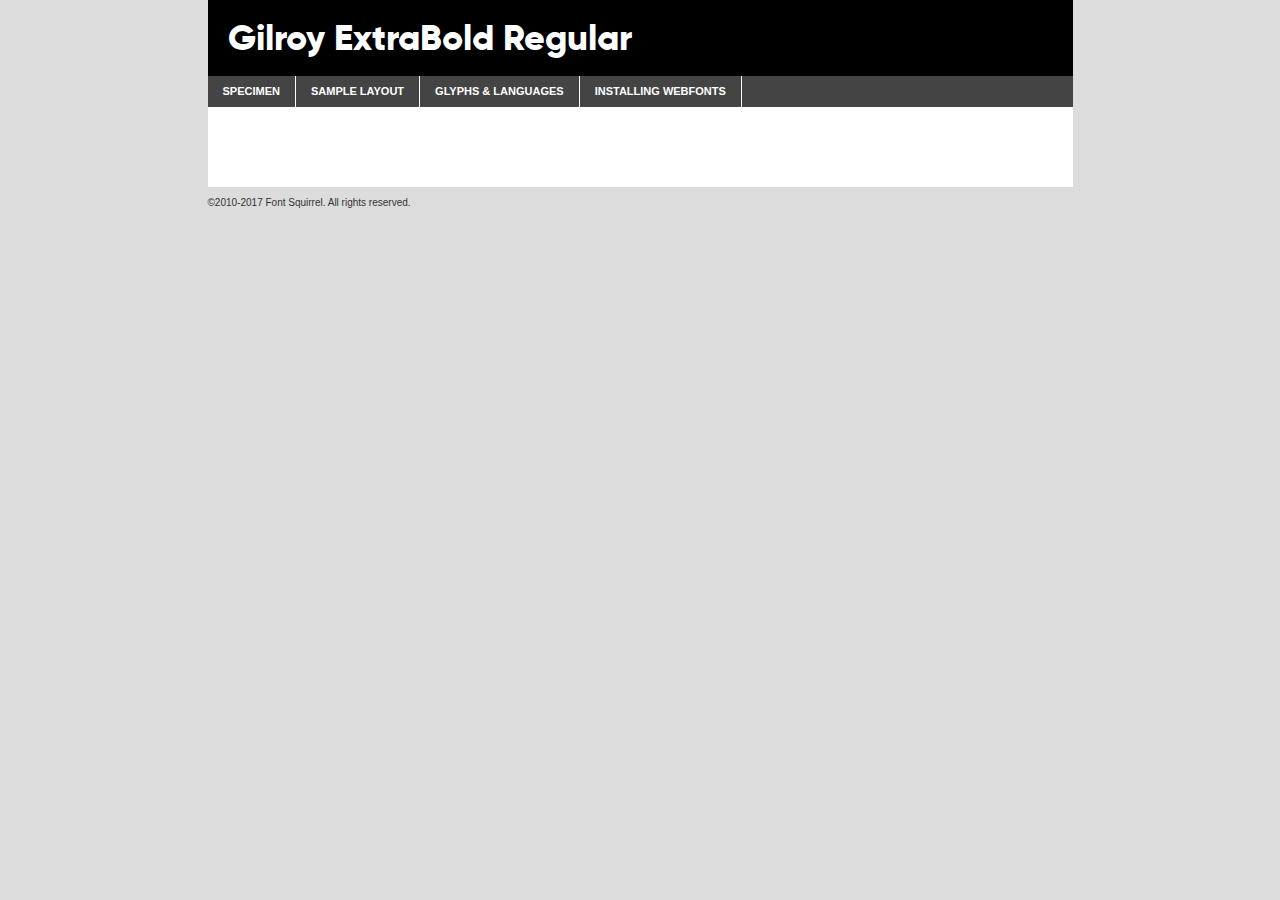
<file: ProyectoHtml/assets/fonts/gilroy-extrabold-demo.html>
<!DOCTYPE html PUBLIC "-//W3C//DTD XHTML 1.0 Transitional//EN"
	"http://www.w3.org/TR/xhtml1/DTD/xhtml1-transitional.dtd">

<html xmlns="http://www.w3.org/1999/xhtml" xml:lang="en" lang="en">
<head>
	<meta http-equiv="Content-Type" content="text/html; charset=utf-8" />
	<script src="http://ajax.googleapis.com/ajax/libs/jquery/1.7.2/jquery.min.js" type="text/javascript" charset="utf-8"></script>
	<script type="text/javascript">
	(function($){$.fn.easyTabs=function(option){var param=jQuery.extend({fadeSpeed:"fast",defaultContent:1,activeClass:'active'},option);$(this).each(function(){var thisId="#"+this.id;if(param.defaultContent==''){param.defaultContent=1;}
	if(typeof param.defaultContent=="number")
	{var defaultTab=$(thisId+" .tabs li:eq("+(param.defaultContent-1)+") a").attr('href').substr(1);}else{var defaultTab=param.defaultContent;}
	$(thisId+" .tabs li a").each(function(){var tabToHide=$(this).attr('href').substr(1);$("#"+tabToHide).addClass('easytabs-tab-content');});hideAll();changeContent(defaultTab);function hideAll(){$(thisId+" .easytabs-tab-content").hide();}
	function changeContent(tabId){hideAll();$(thisId+" .tabs li").removeClass(param.activeClass);$(thisId+" .tabs li a[href=#"+tabId+"]").closest('li').addClass(param.activeClass);if(param.fadeSpeed!="none")
	{$(thisId+" #"+tabId).fadeIn(param.fadeSpeed);}else{$(thisId+" #"+tabId).show();}}
	$(thisId+" .tabs li").click(function(){var tabId=$(this).find('a').attr('href').substr(1);changeContent(tabId);return false;});});}})(jQuery);
	</script>
	<link rel="stylesheet" href="specimen_files/specimen_stylesheet.css" type="text/css" charset="utf-8" />
	<link rel="stylesheet" href="stylesheet.css" type="text/css" charset="utf-8" />

	<style type="text/css">
					body{
				font-family: 'gilroyextrabold';
							}
		</style>

	<title>Gilroy ExtraBold Regular Specimen</title>
	
	
	<script type="text/javascript" charset="utf-8">
		$(document).ready(function() {
			$('#container').easyTabs({defaultContent:1});
		});
	</script>
</head>

<body>
<div id="container">
	<div id="header">
		Gilroy ExtraBold Regular	</div>
	<ul class="tabs">
		<li><a href="#specimen">Specimen</a></li>
		<li><a href="#layout">Sample Layout</a></li>
				<li><a href="#glyphs">Glyphs &amp; Languages</a></li>
		<li><a href="#installing">Installing Webfonts</a></li>
		
	</ul>
	
	<div id="main_content">

		
			<div id="specimen">
		
				<div class="section">
					<div class="grid12 firstcol">
						<div class="huge">AaBb</div>
					</div>
				</div>
		
				<div class="section">
					<div class="glyph_range">A&#x200B;B&#x200b;C&#x200b;D&#x200b;E&#x200b;F&#x200b;G&#x200b;H&#x200b;I&#x200b;J&#x200b;K&#x200b;L&#x200b;M&#x200b;N&#x200b;O&#x200b;P&#x200b;Q&#x200b;R&#x200b;S&#x200b;T&#x200b;U&#x200b;V&#x200b;W&#x200b;X&#x200b;Y&#x200b;Z&#x200b;a&#x200b;b&#x200b;c&#x200b;d&#x200b;e&#x200b;f&#x200b;g&#x200b;h&#x200b;i&#x200b;j&#x200b;k&#x200b;l&#x200b;m&#x200b;n&#x200b;o&#x200b;p&#x200b;q&#x200b;r&#x200b;s&#x200b;t&#x200b;u&#x200b;v&#x200b;w&#x200b;x&#x200b;y&#x200b;z&#x200b;1&#x200b;2&#x200b;3&#x200b;4&#x200b;5&#x200b;6&#x200b;7&#x200b;8&#x200b;9&#x200b;0&#x200b;&amp;&#x200b;.&#x200b;,&#x200b;?&#x200b;!&#x200b;&#64;&#x200b;(&#x200b;)&#x200b;#&#x200b;$&#x200b;%&#x200b;*&#x200b;+&#x200b;-&#x200b;=&#x200b;:&#x200b;;</div>
				</div>
				<div class="section">
					<div class="grid12 firstcol">
						<table class="sample_table">
							<tr><td>10</td><td class="size10">abcdefghijklmnopqrstuvwxyzABCDEFGHIJKLMNOPQRSTUVWXYZ0123456789abcdefghijklmnopqrstuvwxyzABCDEFGHIJKLMNOPQRSTUVWXYZ0123456789abcdefghijklmnopqrstuvwxyzABCDEFGHIJKLMNOPQRSTUVWXYZ</td></tr>
							<tr><td>11</td><td class="size11">abcdefghijklmnopqrstuvwxyzABCDEFGHIJKLMNOPQRSTUVWXYZ0123456789abcdefghijklmnopqrstuvwxyzABCDEFGHIJKLMNOPQRSTUVWXYZ0123456789abcdefghijklmnopqrstuvwxyzABCDEFGHIJKLMNOPQRSTUVWXYZ</td></tr>
							<tr><td>12</td><td class="size12">abcdefghijklmnopqrstuvwxyzABCDEFGHIJKLMNOPQRSTUVWXYZ0123456789abcdefghijklmnopqrstuvwxyzABCDEFGHIJKLMNOPQRSTUVWXYZ0123456789abcdefghijklmnopqrstuvwxyzABCDEFGHIJKLMNOPQRSTUVWXYZ</td></tr>
							<tr><td>13</td><td class="size13">abcdefghijklmnopqrstuvwxyzABCDEFGHIJKLMNOPQRSTUVWXYZ0123456789abcdefghijklmnopqrstuvwxyzABCDEFGHIJKLMNOPQRSTUVWXYZ0123456789abcdefghijklmnopqrstuvwxyzABCDEFGHIJKLMNOPQRSTUVWXYZ</td></tr>
							<tr><td>14</td><td class="size14">abcdefghijklmnopqrstuvwxyzABCDEFGHIJKLMNOPQRSTUVWXYZ0123456789abcdefghijklmnopqrstuvwxyzABCDEFGHIJKLMNOPQRSTUVWXYZ0123456789abcdefghijklmnopqrstuvwxyzABCDEFGHIJKLMNOPQRSTUVWXYZ</td></tr>
							<tr><td>16</td><td class="size16">abcdefghijklmnopqrstuvwxyzABCDEFGHIJKLMNOPQRSTUVWXYZ0123456789abcdefghijklmnopqrstuvwxyzABCDEFGHIJKLMNOPQRSTUVWXYZ</td></tr>
							<tr><td>18</td><td class="size18">abcdefghijklmnopqrstuvwxyzABCDEFGHIJKLMNOPQRSTUVWXYZ0123456789abcdefghijklmnopqrstuvwxyzABCDEFGHIJKLMNOPQRSTUVWXYZ</td></tr>
							<tr><td>20</td><td class="size20">abcdefghijklmnopqrstuvwxyzABCDEFGHIJKLMNOPQRSTUVWXYZ0123456789abcdefghijklmnopqrstuvwxyzABCDEFGHIJKLMNOPQRSTUVWXYZ</td></tr>
							<tr><td>24</td><td class="size24">abcdefghijklmnopqrstuvwxyzABCDEFGHIJKLMNOPQRSTUVWXYZ0123456789abcdefghijklmnopqrstuvwxyzABCDEFGHIJKLMNOPQRSTUVWXYZ</td></tr>
							<tr><td>30</td><td class="size30">abcdefghijklmnopqrstuvwxyzABCDEFGHIJKLMNOPQRSTUVWXYZ0123456789abcdefghijklmnopqrstuvwxyzABCDEFGHIJKLMNOPQRSTUVWXYZ</td></tr>
							<tr><td>36</td><td class="size36">abcdefghijklmnopqrstuvwxyzABCDEFGHIJKLMNOPQRSTUVWXYZ0123456789abcdefghijklmnopqrstuvwxyzABCDEFGHIJKLMNOPQRSTUVWXYZ</td></tr>
							<tr><td>48</td><td class="size48">abcdefghijklmnopqrstuvwxyzABCDEFGHIJKLMNOPQRSTUVWXYZ0123456789abcdefghijklmnopqrstuvwxyzABCDEFGHIJKLMNOPQRSTUVWXYZ</td></tr>
							<tr><td>60</td><td class="size60">abcdefghijklmnopqrstuvwxyzABCDEFGHIJKLMNOPQRSTUVWXYZ0123456789abcdefghijklmnopqrstuvwxyzABCDEFGHIJKLMNOPQRSTUVWXYZ</td></tr>
							<tr><td>72</td><td class="size72">abcdefghijklmnopqrstuvwxyzABCDEFGHIJKLMNOPQRSTUVWXYZ0123456789abcdefghijklmnopqrstuvwxyzABCDEFGHIJKLMNOPQRSTUVWXYZ</td></tr>
							<tr><td>90</td><td class="size90">abcdefghijklmnopqrstuvwxyzABCDEFGHIJKLMNOPQRSTUVWXYZ0123456789abcdefghijklmnopqrstuvwxyzABCDEFGHIJKLMNOPQRSTUVWXYZ</td></tr>
						</table>
				
					</div>
			
				</div>
		
		
		
								<div class="section" id="bodycomparison">


										<div id="xheight">
				<div class="fontbody">&#x25FC;&#x25FC;&#x25FC;&#x25FC;&#x25FC;&#x25FC;&#x25FC;&#x25FC;&#x25FC;&#x25FC;&#x25FC;&#x25FC;&#x25FC;&#x25FC;&#x25FC;&#x25FC;&#x25FC;&#x25FC;&#x25FC;&#x25FC;&#x25FC;&#x25FC;&#x25FC;&#x25FC;&#x25FC;&#x25FC;&#x25FC;&#x25FC;&#x25FC;&#x25FC;&#x25FC;&#x25FC;&#x25FC;&#x25FC;&#x25FC;&#x25FC;&#x25FC;&#x25FC;&#x25FC;&#x25FC;&#x25FC;&#x25FC;&#x25FC;&#x25FC;&#x25FC;&#x25FC;&#x25FC;&#x25FC;&#x25FC;&#x25FC;&#x25FC;&#x25FC;&#x25FC;&#x25FC;&#x25FC;&#x25FC;&#x25FC;&#x25FC;&#x25FC;&#x25FC;&#x25FC;&#x25FC;&#x25FC;&#x25FC;&#x25FC;&#x25FC;&#x25FC;&#x25FC;&#x25FC;&#x25FC;&#x25FC;&#x25FC;&#x25FC;&#x25FC;&#x25FC;&#x25FC;&#x25FC;&#x25FC;&#x25FC;&#x25FC;&#x25FC;&#x25FC;&#x25FC;&#x25FC;&#x25FC;&#x25FC;&#x25FC;&#x25FC;&#x25FC;&#x25FC;&#x25FC;&#x25FC;&#x25FC;&#x25FC;&#x25FC;&#x25FC;&#x25FC;&#x25FC;&#x25FC;body</div><div class="arialbody">body</div><div class="verdanabody">body</div><div class="georgiabody">body</div></div>
										<div class="fontbody" style="z-index:1">
											body<span>Gilroy ExtraBold Regular</span>
										</div>
										<div class="arialbody" style="z-index:1">
											body<span>Arial</span>
										</div>
										<div class="verdanabody" style="z-index:1">
											body<span>Verdana</span>
										</div>
										<div class="georgiabody" style="z-index:1">
											body<span>Georgia</span>
										</div>



								</div>
		
		
				<div class="section psample psample_row1" id="">
					
					<div class="grid2 firstcol">
						<p class="size10"><span>10.</span>Aenean lacinia bibendum nulla sed consectetur. Fusce dapibus, tellus ac cursus commodo, tortor mauris condimentum nibh, ut fermentum massa justo sit amet risus. Nullam id dolor id nibh ultricies vehicula ut id elit. Cum sociis natoque penatibus et magnis dis parturient montes, nascetur ridiculus mus. Nulla vitae elit libero, a pharetra augue.</p>
			
					</div>
					<div class="grid3">
						<p class="size11"><span>11.</span>Aenean lacinia bibendum nulla sed consectetur. Fusce dapibus, tellus ac cursus commodo, tortor mauris condimentum nibh, ut fermentum massa justo sit amet risus. Nullam id dolor id nibh ultricies vehicula ut id elit. Cum sociis natoque penatibus et magnis dis parturient montes, nascetur ridiculus mus. Nulla vitae elit libero, a pharetra augue.</p>
			
					</div>
					<div class="grid3">
						<p class="size12"><span>12.</span>Aenean lacinia bibendum nulla sed consectetur. Fusce dapibus, tellus ac cursus commodo, tortor mauris condimentum nibh, ut fermentum massa justo sit amet risus. Nullam id dolor id nibh ultricies vehicula ut id elit. Cum sociis natoque penatibus et magnis dis parturient montes, nascetur ridiculus mus. Nulla vitae elit libero, a pharetra augue.</p>
			
					</div>
					<div class="grid4">
						<p class="size13"><span>13.</span>Aenean lacinia bibendum nulla sed consectetur. Fusce dapibus, tellus ac cursus commodo, tortor mauris condimentum nibh, ut fermentum massa justo sit amet risus. Nullam id dolor id nibh ultricies vehicula ut id elit. Cum sociis natoque penatibus et magnis dis parturient montes, nascetur ridiculus mus. Nulla vitae elit libero, a pharetra augue.</p>
			
					</div>
					<div class="white_blend"></div>
					
				</div>
				<div class="section psample psample_row2" id="">
					<div class="grid3 firstcol">
						<p class="size14"><span>14.</span>Aenean lacinia bibendum nulla sed consectetur. Fusce dapibus, tellus ac cursus commodo, tortor mauris condimentum nibh, ut fermentum massa justo sit amet risus. Nullam id dolor id nibh ultricies vehicula ut id elit. Cum sociis natoque penatibus et magnis dis parturient montes, nascetur ridiculus mus. Nulla vitae elit libero, a pharetra augue.</p>
			
					</div>
					<div class="grid4">
						<p class="size16"><span>16.</span>Aenean lacinia bibendum nulla sed consectetur. Fusce dapibus, tellus ac cursus commodo, tortor mauris condimentum nibh, ut fermentum massa justo sit amet risus. Nullam id dolor id nibh ultricies vehicula ut id elit. Cum sociis natoque penatibus et magnis dis parturient montes, nascetur ridiculus mus. Nulla vitae elit libero, a pharetra augue.</p>
			
					</div>
					<div class="grid5">
						<p class="size18"><span>18.</span>Aenean lacinia bibendum nulla sed consectetur. Fusce dapibus, tellus ac cursus commodo, tortor mauris condimentum nibh, ut fermentum massa justo sit amet risus. Nullam id dolor id nibh ultricies vehicula ut id elit. Cum sociis natoque penatibus et magnis dis parturient montes, nascetur ridiculus mus. Nulla vitae elit libero, a pharetra augue.</p>
			
					</div>

					<div class="white_blend"></div>

				</div>
				
				<div class="section psample psample_row3" id="">
					<div class="grid5 firstcol">
						<p class="size20"><span>20.</span>Aenean lacinia bibendum nulla sed consectetur. Fusce dapibus, tellus ac cursus commodo, tortor mauris condimentum nibh, ut fermentum massa justo sit amet risus. Nullam id dolor id nibh ultricies vehicula ut id elit. Cum sociis natoque penatibus et magnis dis parturient montes, nascetur ridiculus mus. Nulla vitae elit libero, a pharetra augue.</p>
					</div>
					<div class="grid7">
						<p class="size24"><span>24.</span>Aenean lacinia bibendum nulla sed consectetur. Fusce dapibus, tellus ac cursus commodo, tortor mauris condimentum nibh, ut fermentum massa justo sit amet risus. Nullam id dolor id nibh ultricies vehicula ut id elit. Cum sociis natoque penatibus et magnis dis parturient montes, nascetur ridiculus mus. Nulla vitae elit libero, a pharetra augue.</p>
					</div>
					
					<div class="white_blend"></div>
					
				</div>
				
				<div class="section psample psample_row4" id="">
					<div class="grid12 firstcol">
						<p class="size30"><span>30.</span>Aenean lacinia bibendum nulla sed consectetur. Fusce dapibus, tellus ac cursus commodo, tortor mauris condimentum nibh, ut fermentum massa justo sit amet risus. Nullam id dolor id nibh ultricies vehicula ut id elit. Cum sociis natoque penatibus et magnis dis parturient montes, nascetur ridiculus mus. Nulla vitae elit libero, a pharetra augue.</p>
					</div>
					<div class="white_blend"></div>
					
				</div>
				
				
				
				<div class="section psample psample_row1 fullreverse">
					<div class="grid2 firstcol">
						<p class="size10"><span>10.</span>Aenean lacinia bibendum nulla sed consectetur. Fusce dapibus, tellus ac cursus commodo, tortor mauris condimentum nibh, ut fermentum massa justo sit amet risus. Nullam id dolor id nibh ultricies vehicula ut id elit. Cum sociis natoque penatibus et magnis dis parturient montes, nascetur ridiculus mus. Nulla vitae elit libero, a pharetra augue.</p>
			
					</div>
					<div class="grid3">
						<p class="size11"><span>11.</span>Aenean lacinia bibendum nulla sed consectetur. Fusce dapibus, tellus ac cursus commodo, tortor mauris condimentum nibh, ut fermentum massa justo sit amet risus. Nullam id dolor id nibh ultricies vehicula ut id elit. Cum sociis natoque penatibus et magnis dis parturient montes, nascetur ridiculus mus. Nulla vitae elit libero, a pharetra augue.</p>
			
					</div>
					<div class="grid3">
						<p class="size12"><span>12.</span>Aenean lacinia bibendum nulla sed consectetur. Fusce dapibus, tellus ac cursus commodo, tortor mauris condimentum nibh, ut fermentum massa justo sit amet risus. Nullam id dolor id nibh ultricies vehicula ut id elit. Cum sociis natoque penatibus et magnis dis parturient montes, nascetur ridiculus mus. Nulla vitae elit libero, a pharetra augue.</p>
			
					</div>
					<div class="grid4">
						<p class="size13"><span>13.</span>Aenean lacinia bibendum nulla sed consectetur. Fusce dapibus, tellus ac cursus commodo, tortor mauris condimentum nibh, ut fermentum massa justo sit amet risus. Nullam id dolor id nibh ultricies vehicula ut id elit. Cum sociis natoque penatibus et magnis dis parturient montes, nascetur ridiculus mus. Nulla vitae elit libero, a pharetra augue.</p>
			
					</div>
					<div class="black_blend"></div>
					
				</div>
				
				<div class="section psample psample_row2 fullreverse">
					<div class="grid3 firstcol">
						<p class="size14"><span>14.</span>Aenean lacinia bibendum nulla sed consectetur. Fusce dapibus, tellus ac cursus commodo, tortor mauris condimentum nibh, ut fermentum massa justo sit amet risus. Nullam id dolor id nibh ultricies vehicula ut id elit. Cum sociis natoque penatibus et magnis dis parturient montes, nascetur ridiculus mus. Nulla vitae elit libero, a pharetra augue.</p>
			
					</div>
					<div class="grid4">
						<p class="size16"><span>16.</span>Aenean lacinia bibendum nulla sed consectetur. Fusce dapibus, tellus ac cursus commodo, tortor mauris condimentum nibh, ut fermentum massa justo sit amet risus. Nullam id dolor id nibh ultricies vehicula ut id elit. Cum sociis natoque penatibus et magnis dis parturient montes, nascetur ridiculus mus. Nulla vitae elit libero, a pharetra augue.</p>
			
					</div>
					<div class="grid5">
						<p class="size18"><span>18.</span>Aenean lacinia bibendum nulla sed consectetur. Fusce dapibus, tellus ac cursus commodo, tortor mauris condimentum nibh, ut fermentum massa justo sit amet risus. Nullam id dolor id nibh ultricies vehicula ut id elit. Cum sociis natoque penatibus et magnis dis parturient montes, nascetur ridiculus mus. Nulla vitae elit libero, a pharetra augue.</p>
			
					</div>
					<div class="black_blend"></div>

				</div>
				
				<div class="section psample fullreverse psample_row3" id="">
					<div class="grid5 firstcol">
						<p class="size20"><span>20.</span>Aenean lacinia bibendum nulla sed consectetur. Fusce dapibus, tellus ac cursus commodo, tortor mauris condimentum nibh, ut fermentum massa justo sit amet risus. Nullam id dolor id nibh ultricies vehicula ut id elit. Cum sociis natoque penatibus et magnis dis parturient montes, nascetur ridiculus mus. Nulla vitae elit libero, a pharetra augue.</p>
					</div>
					<div class="grid7">
						<p class="size24"><span>24.</span>Aenean lacinia bibendum nulla sed consectetur. Fusce dapibus, tellus ac cursus commodo, tortor mauris condimentum nibh, ut fermentum massa justo sit amet risus. Nullam id dolor id nibh ultricies vehicula ut id elit. Cum sociis natoque penatibus et magnis dis parturient montes, nascetur ridiculus mus. Nulla vitae elit libero, a pharetra augue.</p>
					</div>
					
					<div class="black_blend"></div>
					
				</div>
				
				<div class="section psample fullreverse psample_row4" id="" style="border-bottom: 20px #000 solid;">
					<div class="grid12 firstcol">
						<p class="size30"><span>30.</span>Aenean lacinia bibendum nulla sed consectetur. Fusce dapibus, tellus ac cursus commodo, tortor mauris condimentum nibh, ut fermentum massa justo sit amet risus. Nullam id dolor id nibh ultricies vehicula ut id elit. Cum sociis natoque penatibus et magnis dis parturient montes, nascetur ridiculus mus. Nulla vitae elit libero, a pharetra augue.</p>
					</div>
					<div class="black_blend"></div>
					
				</div>
				
				
				
				
			</div>
			
			<div id="layout">
				
				<div class="section">
					
					<div class="grid12 firstcol">
						<h1>Lorem Ipsum Dolor</h1>
						<h2>Etiam porta sem malesuada magna mollis euismod</h2>
						
						<p class="byline">By <a href="#link">Aenean Lacinia</a></p>
					</div>
				</div>
				<div class="section">
					<div class="grid8 firstcol">
						<p class="large">Donec sed odio dui. Morbi leo risus, porta ac consectetur ac, vestibulum at eros. Fusce dapibus, tellus ac cursus commodo, tortor mauris condimentum nibh, ut fermentum massa justo sit amet risus. </p>

						
						<h3>Pellentesque ornare sem</h3>

						<p>Maecenas sed diam eget risus varius blandit sit amet non magna. Maecenas faucibus mollis interdum. Donec ullamcorper nulla non metus auctor fringilla. Nullam id dolor id nibh ultricies vehicula ut id elit. Nullam id dolor id nibh ultricies vehicula ut id elit. </p>

						<p>Aenean eu leo quam. Pellentesque ornare sem lacinia quam venenatis vestibulum. Lorem ipsum dolor sit amet, consectetur adipiscing elit. Cum sociis natoque penatibus et magnis dis parturient montes, nascetur ridiculus mus. </p>

						<p>Nulla vitae elit libero, a pharetra augue. Praesent commodo cursus magna, vel scelerisque nisl consectetur et. Aenean lacinia bibendum nulla sed consectetur. </p>

						<p>Nullam quis risus eget urna mollis ornare vel eu leo. Nullam quis risus eget urna mollis ornare vel eu leo. Maecenas sed diam eget risus varius blandit sit amet non magna. Donec ullamcorper nulla non metus auctor fringilla. </p>

						<h3>Cras mattis consectetur</h3>

						<p>Aenean eu leo quam. Pellentesque ornare sem lacinia quam venenatis vestibulum. Aenean lacinia bibendum nulla sed consectetur. Integer posuere erat a ante venenatis dapibus posuere velit aliquet. Cras mattis consectetur purus sit amet fermentum. </p>

						<p>Nullam id dolor id nibh ultricies vehicula ut id elit. Nullam quis risus eget urna mollis ornare vel eu leo. Cras mattis consectetur purus sit amet fermentum.</p>
					</div>
					
					<div class="grid4 sidebar">
						
						<div class="box reverse">
							<p class="last">Nullam quis risus eget urna mollis ornare vel eu leo. Donec ullamcorper nulla non metus auctor fringilla. Cras mattis consectetur purus sit amet fermentum. Sed posuere consectetur est at lobortis. Lorem ipsum dolor sit amet, consectetur adipiscing elit. </p>
						</div>
						
						<p class="caption">Maecenas sed diam eget risus varius.</p>

						<p>Vestibulum id ligula porta felis euismod semper. Integer posuere erat a ante venenatis dapibus posuere velit aliquet. Vestibulum id ligula porta felis euismod semper. Sed posuere consectetur est at lobortis. Maecenas sed diam eget risus varius blandit sit amet non magna. Fusce dapibus, tellus ac cursus commodo, tortor mauris condimentum nibh, ut fermentum massa justo sit amet risus. </p>

					

						<p>Duis mollis, est non commodo luctus, nisi erat porttitor ligula, eget lacinia odio sem nec elit. Aenean lacinia bibendum nulla sed consectetur. Vivamus sagittis lacus vel augue laoreet rutrum faucibus dolor auctor. Aenean lacinia bibendum nulla sed consectetur. Nullam quis risus eget urna mollis ornare vel eu leo. </p>

						<p>Praesent commodo cursus magna, vel scelerisque nisl consectetur et. Donec ullamcorper nulla non metus auctor fringilla. Maecenas faucibus mollis interdum. Fusce dapibus, tellus ac cursus commodo, tortor mauris condimentum nibh, ut fermentum massa justo sit amet risus. </p>

					</div>
				</div>
				
			</div>


			



		<div id="glyphs">
			<div class="section">
				<div class="grid12 firstcol">
			
				<h1>Language Support</h1>
				<p>The subset of Gilroy ExtraBold Regular in this kit supports the following languages:<br />
			
					Albanian, Basque, Breton, Chamorro, Danish, Dutch, English, Faroese, Finnish, French, Frisian, Galician, German, Icelandic, Italian, Malagasy, Norwegian, Portuguese, Spanish, Alsatian, Aragonese, Arapaho, Arrernte, Asturian, Aymara, Bislama, Cebuano, Corsican, Fijian, French_creole, Genoese, Gilbertese, Greenlandic, Haitian_creole, Hiligaynon, Hmong, Hopi, Ibanag, Iloko_ilokano, Indonesian, Interglossa_glosa, Interlingua, Irish_gaelic, Jerriais, Lojban, Lombard, Luxembourgeois, Manx, Mohawk, Norfolk_pitcairnese, Occitan, Oromo, Pangasinan, Papiamento, Piedmontese, Potawatomi, Rhaeto-romance, Romansh, Rotokas, Sami_lule, Samoan, Sardinian, Scots_gaelic, Seychelles_creole, Shona, Sicilian, Somali, Southern_ndebele, Swahili, Swati_swazi, Tagalog_filipino_pilipino, Tetum, Tok_pisin, Uyghur_latinized, Volapuk, Walloon, Warlpiri, Xhosa, Yapese, Zulu, Latinbasic, Ubasic, Demo				</p>
				<h1>Glyph Chart</h1>
				<p>The subset of Gilroy ExtraBold Regular in this kit includes all the glyphs listed below. Unicode entities are included above each glyph to help you insert individual characters into your layout.</p>
				<div id="glyph_chart">
			
																				 <div><p>&amp;#32;</p>&#32;</div>
																				 <div><p>&amp;#33;</p>&#33;</div>
																				 <div><p>&amp;#34;</p>&#34;</div>
																				 <div><p>&amp;#35;</p>&#35;</div>
																				 <div><p>&amp;#36;</p>&#36;</div>
																				 <div><p>&amp;#37;</p>&#37;</div>
																				 <div><p>&amp;#38;</p>&#38;</div>
																				 <div><p>&amp;#39;</p>&#39;</div>
																				 <div><p>&amp;#40;</p>&#40;</div>
																				 <div><p>&amp;#41;</p>&#41;</div>
																				 <div><p>&amp;#42;</p>&#42;</div>
																				 <div><p>&amp;#43;</p>&#43;</div>
																				 <div><p>&amp;#44;</p>&#44;</div>
																				 <div><p>&amp;#45;</p>&#45;</div>
																				 <div><p>&amp;#46;</p>&#46;</div>
																				 <div><p>&amp;#47;</p>&#47;</div>
																				 <div><p>&amp;#48;</p>&#48;</div>
																				 <div><p>&amp;#49;</p>&#49;</div>
																				 <div><p>&amp;#50;</p>&#50;</div>
																				 <div><p>&amp;#51;</p>&#51;</div>
																				 <div><p>&amp;#52;</p>&#52;</div>
																				 <div><p>&amp;#53;</p>&#53;</div>
																				 <div><p>&amp;#54;</p>&#54;</div>
																				 <div><p>&amp;#55;</p>&#55;</div>
																				 <div><p>&amp;#56;</p>&#56;</div>
																				 <div><p>&amp;#57;</p>&#57;</div>
																				 <div><p>&amp;#58;</p>&#58;</div>
																				 <div><p>&amp;#59;</p>&#59;</div>
																				 <div><p>&amp;#60;</p>&#60;</div>
																				 <div><p>&amp;#61;</p>&#61;</div>
																				 <div><p>&amp;#62;</p>&#62;</div>
																				 <div><p>&amp;#63;</p>&#63;</div>
																				 <div><p>&amp;#64;</p>&#64;</div>
																				 <div><p>&amp;#65;</p>&#65;</div>
																				 <div><p>&amp;#66;</p>&#66;</div>
																				 <div><p>&amp;#67;</p>&#67;</div>
																				 <div><p>&amp;#68;</p>&#68;</div>
																				 <div><p>&amp;#69;</p>&#69;</div>
																				 <div><p>&amp;#70;</p>&#70;</div>
																				 <div><p>&amp;#71;</p>&#71;</div>
																				 <div><p>&amp;#72;</p>&#72;</div>
																				 <div><p>&amp;#73;</p>&#73;</div>
																				 <div><p>&amp;#74;</p>&#74;</div>
																				 <div><p>&amp;#75;</p>&#75;</div>
																				 <div><p>&amp;#76;</p>&#76;</div>
																				 <div><p>&amp;#77;</p>&#77;</div>
																				 <div><p>&amp;#78;</p>&#78;</div>
																				 <div><p>&amp;#79;</p>&#79;</div>
																				 <div><p>&amp;#80;</p>&#80;</div>
																				 <div><p>&amp;#81;</p>&#81;</div>
																				 <div><p>&amp;#82;</p>&#82;</div>
																				 <div><p>&amp;#83;</p>&#83;</div>
																				 <div><p>&amp;#84;</p>&#84;</div>
																				 <div><p>&amp;#85;</p>&#85;</div>
																				 <div><p>&amp;#86;</p>&#86;</div>
																				 <div><p>&amp;#87;</p>&#87;</div>
																				 <div><p>&amp;#88;</p>&#88;</div>
																				 <div><p>&amp;#89;</p>&#89;</div>
																				 <div><p>&amp;#90;</p>&#90;</div>
																				 <div><p>&amp;#91;</p>&#91;</div>
																				 <div><p>&amp;#92;</p>&#92;</div>
																				 <div><p>&amp;#93;</p>&#93;</div>
																				 <div><p>&amp;#94;</p>&#94;</div>
																				 <div><p>&amp;#95;</p>&#95;</div>
																				 <div><p>&amp;#96;</p>&#96;</div>
																				 <div><p>&amp;#97;</p>&#97;</div>
																				 <div><p>&amp;#98;</p>&#98;</div>
																				 <div><p>&amp;#99;</p>&#99;</div>
																				 <div><p>&amp;#100;</p>&#100;</div>
																				 <div><p>&amp;#101;</p>&#101;</div>
																				 <div><p>&amp;#102;</p>&#102;</div>
																				 <div><p>&amp;#103;</p>&#103;</div>
																				 <div><p>&amp;#104;</p>&#104;</div>
																				 <div><p>&amp;#105;</p>&#105;</div>
																				 <div><p>&amp;#106;</p>&#106;</div>
																				 <div><p>&amp;#107;</p>&#107;</div>
																				 <div><p>&amp;#108;</p>&#108;</div>
																				 <div><p>&amp;#109;</p>&#109;</div>
																				 <div><p>&amp;#110;</p>&#110;</div>
																				 <div><p>&amp;#111;</p>&#111;</div>
																				 <div><p>&amp;#112;</p>&#112;</div>
																				 <div><p>&amp;#113;</p>&#113;</div>
																				 <div><p>&amp;#114;</p>&#114;</div>
																				 <div><p>&amp;#115;</p>&#115;</div>
																				 <div><p>&amp;#116;</p>&#116;</div>
																				 <div><p>&amp;#117;</p>&#117;</div>
																				 <div><p>&amp;#118;</p>&#118;</div>
																				 <div><p>&amp;#119;</p>&#119;</div>
																				 <div><p>&amp;#120;</p>&#120;</div>
																				 <div><p>&amp;#121;</p>&#121;</div>
																				 <div><p>&amp;#122;</p>&#122;</div>
																				 <div><p>&amp;#123;</p>&#123;</div>
																				 <div><p>&amp;#124;</p>&#124;</div>
																				 <div><p>&amp;#125;</p>&#125;</div>
																				 <div><p>&amp;#126;</p>&#126;</div>
																				 <div><p>&amp;#160;</p>&#160;</div>
																				 <div><p>&amp;#161;</p>&#161;</div>
																				 <div><p>&amp;#162;</p>&#162;</div>
																				 <div><p>&amp;#163;</p>&#163;</div>
																				 <div><p>&amp;#164;</p>&#164;</div>
																				 <div><p>&amp;#165;</p>&#165;</div>
																				 <div><p>&amp;#166;</p>&#166;</div>
																				 <div><p>&amp;#167;</p>&#167;</div>
																				 <div><p>&amp;#168;</p>&#168;</div>
																				 <div><p>&amp;#169;</p>&#169;</div>
																				 <div><p>&amp;#171;</p>&#171;</div>
																				 <div><p>&amp;#172;</p>&#172;</div>
																				 <div><p>&amp;#173;</p>&#173;</div>
																				 <div><p>&amp;#174;</p>&#174;</div>
																				 <div><p>&amp;#175;</p>&#175;</div>
																				 <div><p>&amp;#176;</p>&#176;</div>
																				 <div><p>&amp;#177;</p>&#177;</div>
																				 <div><p>&amp;#180;</p>&#180;</div>
																				 <div><p>&amp;#181;</p>&#181;</div>
																				 <div><p>&amp;#182;</p>&#182;</div>
																				 <div><p>&amp;#183;</p>&#183;</div>
																				 <div><p>&amp;#184;</p>&#184;</div>
																				 <div><p>&amp;#187;</p>&#187;</div>
																				 <div><p>&amp;#188;</p>&#188;</div>
																				 <div><p>&amp;#189;</p>&#189;</div>
																				 <div><p>&amp;#190;</p>&#190;</div>
																				 <div><p>&amp;#191;</p>&#191;</div>
																				 <div><p>&amp;#192;</p>&#192;</div>
																				 <div><p>&amp;#193;</p>&#193;</div>
																				 <div><p>&amp;#194;</p>&#194;</div>
																				 <div><p>&amp;#195;</p>&#195;</div>
																				 <div><p>&amp;#196;</p>&#196;</div>
																				 <div><p>&amp;#197;</p>&#197;</div>
																				 <div><p>&amp;#198;</p>&#198;</div>
																				 <div><p>&amp;#199;</p>&#199;</div>
																				 <div><p>&amp;#200;</p>&#200;</div>
																				 <div><p>&amp;#201;</p>&#201;</div>
																				 <div><p>&amp;#202;</p>&#202;</div>
																				 <div><p>&amp;#203;</p>&#203;</div>
																				 <div><p>&amp;#204;</p>&#204;</div>
																				 <div><p>&amp;#205;</p>&#205;</div>
																				 <div><p>&amp;#206;</p>&#206;</div>
																				 <div><p>&amp;#207;</p>&#207;</div>
																				 <div><p>&amp;#208;</p>&#208;</div>
																				 <div><p>&amp;#209;</p>&#209;</div>
																				 <div><p>&amp;#210;</p>&#210;</div>
																				 <div><p>&amp;#211;</p>&#211;</div>
																				 <div><p>&amp;#212;</p>&#212;</div>
																				 <div><p>&amp;#213;</p>&#213;</div>
																				 <div><p>&amp;#214;</p>&#214;</div>
																				 <div><p>&amp;#215;</p>&#215;</div>
																				 <div><p>&amp;#216;</p>&#216;</div>
																				 <div><p>&amp;#217;</p>&#217;</div>
																				 <div><p>&amp;#218;</p>&#218;</div>
																				 <div><p>&amp;#219;</p>&#219;</div>
																				 <div><p>&amp;#220;</p>&#220;</div>
																				 <div><p>&amp;#221;</p>&#221;</div>
																				 <div><p>&amp;#222;</p>&#222;</div>
																				 <div><p>&amp;#223;</p>&#223;</div>
																				 <div><p>&amp;#224;</p>&#224;</div>
																				 <div><p>&amp;#225;</p>&#225;</div>
																				 <div><p>&amp;#226;</p>&#226;</div>
																				 <div><p>&amp;#227;</p>&#227;</div>
																				 <div><p>&amp;#228;</p>&#228;</div>
																				 <div><p>&amp;#229;</p>&#229;</div>
																				 <div><p>&amp;#230;</p>&#230;</div>
																				 <div><p>&amp;#231;</p>&#231;</div>
																				 <div><p>&amp;#232;</p>&#232;</div>
																				 <div><p>&amp;#233;</p>&#233;</div>
																				 <div><p>&amp;#234;</p>&#234;</div>
																				 <div><p>&amp;#235;</p>&#235;</div>
																				 <div><p>&amp;#236;</p>&#236;</div>
																				 <div><p>&amp;#237;</p>&#237;</div>
																				 <div><p>&amp;#238;</p>&#238;</div>
																				 <div><p>&amp;#239;</p>&#239;</div>
																				 <div><p>&amp;#240;</p>&#240;</div>
																				 <div><p>&amp;#241;</p>&#241;</div>
																				 <div><p>&amp;#242;</p>&#242;</div>
																				 <div><p>&amp;#243;</p>&#243;</div>
																				 <div><p>&amp;#244;</p>&#244;</div>
																				 <div><p>&amp;#245;</p>&#245;</div>
																				 <div><p>&amp;#246;</p>&#246;</div>
																				 <div><p>&amp;#247;</p>&#247;</div>
																				 <div><p>&amp;#248;</p>&#248;</div>
																				 <div><p>&amp;#249;</p>&#249;</div>
																				 <div><p>&amp;#250;</p>&#250;</div>
																				 <div><p>&amp;#251;</p>&#251;</div>
																				 <div><p>&amp;#252;</p>&#252;</div>
																				 <div><p>&amp;#253;</p>&#253;</div>
																				 <div><p>&amp;#254;</p>&#254;</div>
																				 <div><p>&amp;#255;</p>&#255;</div>
																				 <div><p>&amp;#338;</p>&#338;</div>
																				 <div><p>&amp;#339;</p>&#339;</div>
																				 <div><p>&amp;#376;</p>&#376;</div>
																				 <div><p>&amp;#710;</p>&#710;</div>
																				 <div><p>&amp;#732;</p>&#732;</div>
																				 <div><p>&amp;#8192;</p>&#8192;</div>
																				 <div><p>&amp;#8193;</p>&#8193;</div>
																				 <div><p>&amp;#8194;</p>&#8194;</div>
																				 <div><p>&amp;#8195;</p>&#8195;</div>
																				 <div><p>&amp;#8196;</p>&#8196;</div>
																				 <div><p>&amp;#8197;</p>&#8197;</div>
																				 <div><p>&amp;#8198;</p>&#8198;</div>
																				 <div><p>&amp;#8199;</p>&#8199;</div>
																				 <div><p>&amp;#8200;</p>&#8200;</div>
																				 <div><p>&amp;#8201;</p>&#8201;</div>
																				 <div><p>&amp;#8202;</p>&#8202;</div>
																				 <div><p>&amp;#8208;</p>&#8208;</div>
																				 <div><p>&amp;#8209;</p>&#8209;</div>
																				 <div><p>&amp;#8210;</p>&#8210;</div>
																				 <div><p>&amp;#8211;</p>&#8211;</div>
																				 <div><p>&amp;#8212;</p>&#8212;</div>
																				 <div><p>&amp;#8216;</p>&#8216;</div>
																				 <div><p>&amp;#8217;</p>&#8217;</div>
																				 <div><p>&amp;#8218;</p>&#8218;</div>
																				 <div><p>&amp;#8220;</p>&#8220;</div>
																				 <div><p>&amp;#8221;</p>&#8221;</div>
																				 <div><p>&amp;#8222;</p>&#8222;</div>
																				 <div><p>&amp;#8226;</p>&#8226;</div>
																				 <div><p>&amp;#8230;</p>&#8230;</div>
																				 <div><p>&amp;#8239;</p>&#8239;</div>
																				 <div><p>&amp;#8249;</p>&#8249;</div>
																				 <div><p>&amp;#8250;</p>&#8250;</div>
																				 <div><p>&amp;#8287;</p>&#8287;</div>
																				 <div><p>&amp;#8364;</p>&#8364;</div>
																				 <div><p>&amp;#8482;</p>&#8482;</div>
																				 <div><p>&amp;#9724;</p>&#9724;</div>
																				 <div><p>&amp;#64257;</p>&#64257;</div>
																				 <div><p>&amp;#64258;</p>&#64258;</div>
																				 <div><p>&amp;#64259;</p>&#64259;</div>
																				 <div><p>&amp;#64260;</p>&#64260;</div>
																																																</div>	
				</div>
		
		
			</div>
		</div>
		
		
		<div id="specs">
			
		</div>
	
		<div id="installing">
			<div class="section">
				<div class="grid7 firstcol">
					<h1>Installing Webfonts</h1>
					
					<p>Webfonts are supported by all major browser platforms but not all in the same way. There are currently four different font formats that must be included in order to target all browsers. This includes TTF, WOFF, EOT and SVG.</p>
					
					<h2>1. Upload your webfonts</h2>
					<p>You must upload your webfont kit to your website. They should be in or near the same directory as your CSS files.</p>
					
					<h2>2. Include the webfont stylesheet</h2>
					<p>A special CSS @font-face declaration helps the various browsers select the appropriate font it needs without causing you a bunch of headaches. Learn more about this syntax by reading the <a href="https://www.fontspring.com/blog/further-hardening-of-the-bulletproof-syntax">Fontspring blog post</a> about it. The code for it is as follows:</p>


<code>
@font-face{ 
	font-family: 'MyWebFont';
	src: url('WebFont.eot');
	src: url('WebFont.eot?#iefix') format('embedded-opentype'),
	     url('WebFont.woff') format('woff'),
	     url('WebFont.ttf') format('truetype'),
	     url('WebFont.svg#webfont') format('svg');
}
</code>

	<p>We've already gone ahead and generated the code for you. All you have to do is link to the stylesheet in your HTML, like this:</p>
	<code>&lt;link rel=&quot;stylesheet&quot; href=&quot;stylesheet.css&quot; type=&quot;text/css&quot; charset=&quot;utf-8&quot; /&gt;</code>

					<h2>3. Modify your own stylesheet</h2>
					<p>To take advantage of your new fonts, you must tell your stylesheet to use them. Look at the original @font-face declaration above and find the property called "font-family." The name linked there will be what you use to reference the font. Prepend that webfont name to the font stack in the "font-family" property, inside the selector you want to change. For example:</p>
<code>p { font-family: 'WebFont', Arial, sans-serif; }</code>

<h2>4. Test</h2>
<p>Getting webfonts to work cross-browser <em>can</em> be tricky. Use the information in the sidebar to help you if you find that fonts aren't loading in a particular browser.</p>
				</div>
				
				<div class="grid5 sidebar">
					<div class="box">
						<h2>Troubleshooting<br />Font-Face Problems</h2>
						<p>Having trouble getting your webfonts to load in your new website? Here are some tips to sort out what might be the problem.</p>

						<h3>Fonts not showing in any browser</h3>

						<p>This sounds like you need to work on the plumbing. You either did not upload the fonts to the correct directory, or you did not link the fonts properly in the CSS. If you've confirmed that all this is correct and you still have a problem, take a look at your .htaccess file and see if requests are getting intercepted.</p>

						<h3>Fonts not loading in iPhone or iPad</h3>

						<p>The most common problem here is that you are serving the fonts from an IIS server. IIS refuses to serve files that have unknown MIME types. If that is the case, you must set the MIME type for SVG to "image/svg+xml" in the server settings. Follow these instructions from Microsoft if you need help.</p>

						<h3>Fonts not loading in Firefox</h3>

						<p>The primary reason for this failure? You are still using a version Firefox older than 3.5. So upgrade already! If that isn't it, then you are very likely serving fonts from a different domain. Firefox requires that all font assets be served from the same domain. Lastly it is possible that you need to add WOFF to your list of MIME types (if you are serving via IIS.)</p>

						<h3>Fonts not loading in IE</h3>

						<p>Are you looking at Internet Explorer on an actual Windows machine or are you cheating by using a service like Adobe BrowserLab? Many of these screenshot services do not render @font-face for IE. Best to test it on a real machine.</p>

						<h3>Fonts not loading in IE9</h3>

						<p>IE9, like Firefox, requires that fonts be served from the same domain as the website. Make sure that is the case.</p>
					</div>
				</div>
			</div>
			
		</div>
	
	</div>
	<div id="footer">
		<p>&copy;2010-2017 Font Squirrel. All rights reserved.</p>
	</div>
</div>
</body>
</html>
</file>
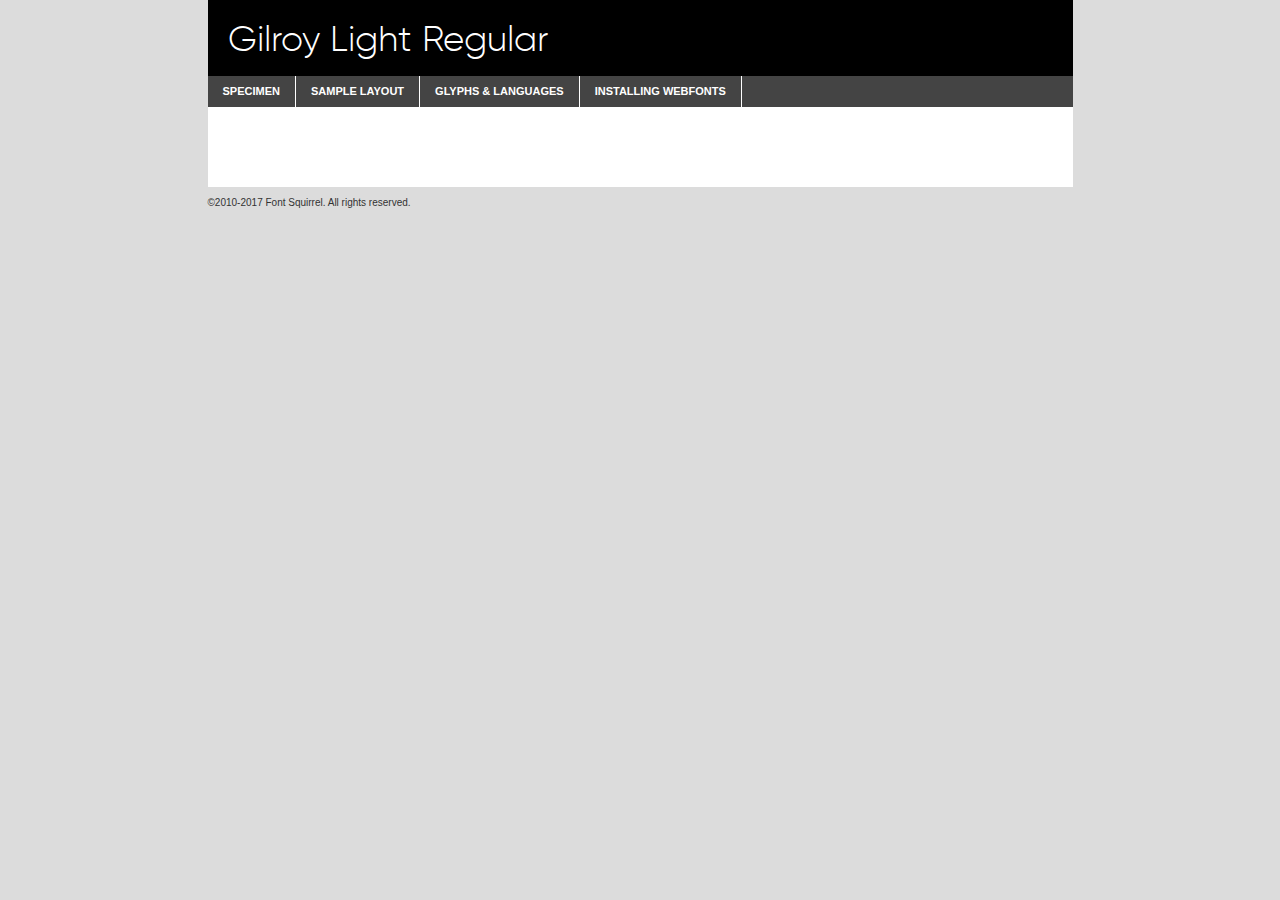
<file: ProyectoHtml/assets/fonts/gilroy-light-demo.html>
<!DOCTYPE html PUBLIC "-//W3C//DTD XHTML 1.0 Transitional//EN"
	"http://www.w3.org/TR/xhtml1/DTD/xhtml1-transitional.dtd">

<html xmlns="http://www.w3.org/1999/xhtml" xml:lang="en" lang="en">
<head>
	<meta http-equiv="Content-Type" content="text/html; charset=utf-8" />
	<script src="http://ajax.googleapis.com/ajax/libs/jquery/1.7.2/jquery.min.js" type="text/javascript" charset="utf-8"></script>
	<script type="text/javascript">
	(function($){$.fn.easyTabs=function(option){var param=jQuery.extend({fadeSpeed:"fast",defaultContent:1,activeClass:'active'},option);$(this).each(function(){var thisId="#"+this.id;if(param.defaultContent==''){param.defaultContent=1;}
	if(typeof param.defaultContent=="number")
	{var defaultTab=$(thisId+" .tabs li:eq("+(param.defaultContent-1)+") a").attr('href').substr(1);}else{var defaultTab=param.defaultContent;}
	$(thisId+" .tabs li a").each(function(){var tabToHide=$(this).attr('href').substr(1);$("#"+tabToHide).addClass('easytabs-tab-content');});hideAll();changeContent(defaultTab);function hideAll(){$(thisId+" .easytabs-tab-content").hide();}
	function changeContent(tabId){hideAll();$(thisId+" .tabs li").removeClass(param.activeClass);$(thisId+" .tabs li a[href=#"+tabId+"]").closest('li').addClass(param.activeClass);if(param.fadeSpeed!="none")
	{$(thisId+" #"+tabId).fadeIn(param.fadeSpeed);}else{$(thisId+" #"+tabId).show();}}
	$(thisId+" .tabs li").click(function(){var tabId=$(this).find('a').attr('href').substr(1);changeContent(tabId);return false;});});}})(jQuery);
	</script>
	<link rel="stylesheet" href="specimen_files/specimen_stylesheet.css" type="text/css" charset="utf-8" />
	<link rel="stylesheet" href="stylesheet.css" type="text/css" charset="utf-8" />

	<style type="text/css">
					body{
				font-family: 'gilroylight';
							}
		</style>

	<title>Gilroy Light Regular Specimen</title>
	
	
	<script type="text/javascript" charset="utf-8">
		$(document).ready(function() {
			$('#container').easyTabs({defaultContent:1});
		});
	</script>
</head>

<body>
<div id="container">
	<div id="header">
		Gilroy Light Regular	</div>
	<ul class="tabs">
		<li><a href="#specimen">Specimen</a></li>
		<li><a href="#layout">Sample Layout</a></li>
				<li><a href="#glyphs">Glyphs &amp; Languages</a></li>
		<li><a href="#installing">Installing Webfonts</a></li>
		
	</ul>
	
	<div id="main_content">

		
			<div id="specimen">
		
				<div class="section">
					<div class="grid12 firstcol">
						<div class="huge">AaBb</div>
					</div>
				</div>
		
				<div class="section">
					<div class="glyph_range">A&#x200B;B&#x200b;C&#x200b;D&#x200b;E&#x200b;F&#x200b;G&#x200b;H&#x200b;I&#x200b;J&#x200b;K&#x200b;L&#x200b;M&#x200b;N&#x200b;O&#x200b;P&#x200b;Q&#x200b;R&#x200b;S&#x200b;T&#x200b;U&#x200b;V&#x200b;W&#x200b;X&#x200b;Y&#x200b;Z&#x200b;a&#x200b;b&#x200b;c&#x200b;d&#x200b;e&#x200b;f&#x200b;g&#x200b;h&#x200b;i&#x200b;j&#x200b;k&#x200b;l&#x200b;m&#x200b;n&#x200b;o&#x200b;p&#x200b;q&#x200b;r&#x200b;s&#x200b;t&#x200b;u&#x200b;v&#x200b;w&#x200b;x&#x200b;y&#x200b;z&#x200b;1&#x200b;2&#x200b;3&#x200b;4&#x200b;5&#x200b;6&#x200b;7&#x200b;8&#x200b;9&#x200b;0&#x200b;&amp;&#x200b;.&#x200b;,&#x200b;?&#x200b;!&#x200b;&#64;&#x200b;(&#x200b;)&#x200b;#&#x200b;$&#x200b;%&#x200b;*&#x200b;+&#x200b;-&#x200b;=&#x200b;:&#x200b;;</div>
				</div>
				<div class="section">
					<div class="grid12 firstcol">
						<table class="sample_table">
							<tr><td>10</td><td class="size10">abcdefghijklmnopqrstuvwxyzABCDEFGHIJKLMNOPQRSTUVWXYZ0123456789abcdefghijklmnopqrstuvwxyzABCDEFGHIJKLMNOPQRSTUVWXYZ0123456789abcdefghijklmnopqrstuvwxyzABCDEFGHIJKLMNOPQRSTUVWXYZ</td></tr>
							<tr><td>11</td><td class="size11">abcdefghijklmnopqrstuvwxyzABCDEFGHIJKLMNOPQRSTUVWXYZ0123456789abcdefghijklmnopqrstuvwxyzABCDEFGHIJKLMNOPQRSTUVWXYZ0123456789abcdefghijklmnopqrstuvwxyzABCDEFGHIJKLMNOPQRSTUVWXYZ</td></tr>
							<tr><td>12</td><td class="size12">abcdefghijklmnopqrstuvwxyzABCDEFGHIJKLMNOPQRSTUVWXYZ0123456789abcdefghijklmnopqrstuvwxyzABCDEFGHIJKLMNOPQRSTUVWXYZ0123456789abcdefghijklmnopqrstuvwxyzABCDEFGHIJKLMNOPQRSTUVWXYZ</td></tr>
							<tr><td>13</td><td class="size13">abcdefghijklmnopqrstuvwxyzABCDEFGHIJKLMNOPQRSTUVWXYZ0123456789abcdefghijklmnopqrstuvwxyzABCDEFGHIJKLMNOPQRSTUVWXYZ0123456789abcdefghijklmnopqrstuvwxyzABCDEFGHIJKLMNOPQRSTUVWXYZ</td></tr>
							<tr><td>14</td><td class="size14">abcdefghijklmnopqrstuvwxyzABCDEFGHIJKLMNOPQRSTUVWXYZ0123456789abcdefghijklmnopqrstuvwxyzABCDEFGHIJKLMNOPQRSTUVWXYZ0123456789abcdefghijklmnopqrstuvwxyzABCDEFGHIJKLMNOPQRSTUVWXYZ</td></tr>
							<tr><td>16</td><td class="size16">abcdefghijklmnopqrstuvwxyzABCDEFGHIJKLMNOPQRSTUVWXYZ0123456789abcdefghijklmnopqrstuvwxyzABCDEFGHIJKLMNOPQRSTUVWXYZ</td></tr>
							<tr><td>18</td><td class="size18">abcdefghijklmnopqrstuvwxyzABCDEFGHIJKLMNOPQRSTUVWXYZ0123456789abcdefghijklmnopqrstuvwxyzABCDEFGHIJKLMNOPQRSTUVWXYZ</td></tr>
							<tr><td>20</td><td class="size20">abcdefghijklmnopqrstuvwxyzABCDEFGHIJKLMNOPQRSTUVWXYZ0123456789abcdefghijklmnopqrstuvwxyzABCDEFGHIJKLMNOPQRSTUVWXYZ</td></tr>
							<tr><td>24</td><td class="size24">abcdefghijklmnopqrstuvwxyzABCDEFGHIJKLMNOPQRSTUVWXYZ0123456789abcdefghijklmnopqrstuvwxyzABCDEFGHIJKLMNOPQRSTUVWXYZ</td></tr>
							<tr><td>30</td><td class="size30">abcdefghijklmnopqrstuvwxyzABCDEFGHIJKLMNOPQRSTUVWXYZ0123456789abcdefghijklmnopqrstuvwxyzABCDEFGHIJKLMNOPQRSTUVWXYZ</td></tr>
							<tr><td>36</td><td class="size36">abcdefghijklmnopqrstuvwxyzABCDEFGHIJKLMNOPQRSTUVWXYZ0123456789abcdefghijklmnopqrstuvwxyzABCDEFGHIJKLMNOPQRSTUVWXYZ</td></tr>
							<tr><td>48</td><td class="size48">abcdefghijklmnopqrstuvwxyzABCDEFGHIJKLMNOPQRSTUVWXYZ0123456789abcdefghijklmnopqrstuvwxyzABCDEFGHIJKLMNOPQRSTUVWXYZ</td></tr>
							<tr><td>60</td><td class="size60">abcdefghijklmnopqrstuvwxyzABCDEFGHIJKLMNOPQRSTUVWXYZ0123456789abcdefghijklmnopqrstuvwxyzABCDEFGHIJKLMNOPQRSTUVWXYZ</td></tr>
							<tr><td>72</td><td class="size72">abcdefghijklmnopqrstuvwxyzABCDEFGHIJKLMNOPQRSTUVWXYZ0123456789abcdefghijklmnopqrstuvwxyzABCDEFGHIJKLMNOPQRSTUVWXYZ</td></tr>
							<tr><td>90</td><td class="size90">abcdefghijklmnopqrstuvwxyzABCDEFGHIJKLMNOPQRSTUVWXYZ0123456789abcdefghijklmnopqrstuvwxyzABCDEFGHIJKLMNOPQRSTUVWXYZ</td></tr>
						</table>
				
					</div>
			
				</div>
		
		
		
								<div class="section" id="bodycomparison">


										<div id="xheight">
				<div class="fontbody">&#x25FC;&#x25FC;&#x25FC;&#x25FC;&#x25FC;&#x25FC;&#x25FC;&#x25FC;&#x25FC;&#x25FC;&#x25FC;&#x25FC;&#x25FC;&#x25FC;&#x25FC;&#x25FC;&#x25FC;&#x25FC;&#x25FC;&#x25FC;&#x25FC;&#x25FC;&#x25FC;&#x25FC;&#x25FC;&#x25FC;&#x25FC;&#x25FC;&#x25FC;&#x25FC;&#x25FC;&#x25FC;&#x25FC;&#x25FC;&#x25FC;&#x25FC;&#x25FC;&#x25FC;&#x25FC;&#x25FC;&#x25FC;&#x25FC;&#x25FC;&#x25FC;&#x25FC;&#x25FC;&#x25FC;&#x25FC;&#x25FC;&#x25FC;&#x25FC;&#x25FC;&#x25FC;&#x25FC;&#x25FC;&#x25FC;&#x25FC;&#x25FC;&#x25FC;&#x25FC;&#x25FC;&#x25FC;&#x25FC;&#x25FC;&#x25FC;&#x25FC;&#x25FC;&#x25FC;&#x25FC;&#x25FC;&#x25FC;&#x25FC;&#x25FC;&#x25FC;&#x25FC;&#x25FC;&#x25FC;&#x25FC;&#x25FC;&#x25FC;&#x25FC;&#x25FC;&#x25FC;&#x25FC;&#x25FC;&#x25FC;&#x25FC;&#x25FC;&#x25FC;&#x25FC;&#x25FC;&#x25FC;&#x25FC;&#x25FC;&#x25FC;&#x25FC;&#x25FC;&#x25FC;&#x25FC;body</div><div class="arialbody">body</div><div class="verdanabody">body</div><div class="georgiabody">body</div></div>
										<div class="fontbody" style="z-index:1">
											body<span>Gilroy Light Regular</span>
										</div>
										<div class="arialbody" style="z-index:1">
											body<span>Arial</span>
										</div>
										<div class="verdanabody" style="z-index:1">
											body<span>Verdana</span>
										</div>
										<div class="georgiabody" style="z-index:1">
											body<span>Georgia</span>
										</div>



								</div>
		
		
				<div class="section psample psample_row1" id="">
					
					<div class="grid2 firstcol">
						<p class="size10"><span>10.</span>Aenean lacinia bibendum nulla sed consectetur. Fusce dapibus, tellus ac cursus commodo, tortor mauris condimentum nibh, ut fermentum massa justo sit amet risus. Nullam id dolor id nibh ultricies vehicula ut id elit. Cum sociis natoque penatibus et magnis dis parturient montes, nascetur ridiculus mus. Nulla vitae elit libero, a pharetra augue.</p>
			
					</div>
					<div class="grid3">
						<p class="size11"><span>11.</span>Aenean lacinia bibendum nulla sed consectetur. Fusce dapibus, tellus ac cursus commodo, tortor mauris condimentum nibh, ut fermentum massa justo sit amet risus. Nullam id dolor id nibh ultricies vehicula ut id elit. Cum sociis natoque penatibus et magnis dis parturient montes, nascetur ridiculus mus. Nulla vitae elit libero, a pharetra augue.</p>
			
					</div>
					<div class="grid3">
						<p class="size12"><span>12.</span>Aenean lacinia bibendum nulla sed consectetur. Fusce dapibus, tellus ac cursus commodo, tortor mauris condimentum nibh, ut fermentum massa justo sit amet risus. Nullam id dolor id nibh ultricies vehicula ut id elit. Cum sociis natoque penatibus et magnis dis parturient montes, nascetur ridiculus mus. Nulla vitae elit libero, a pharetra augue.</p>
			
					</div>
					<div class="grid4">
						<p class="size13"><span>13.</span>Aenean lacinia bibendum nulla sed consectetur. Fusce dapibus, tellus ac cursus commodo, tortor mauris condimentum nibh, ut fermentum massa justo sit amet risus. Nullam id dolor id nibh ultricies vehicula ut id elit. Cum sociis natoque penatibus et magnis dis parturient montes, nascetur ridiculus mus. Nulla vitae elit libero, a pharetra augue.</p>
			
					</div>
					<div class="white_blend"></div>
					
				</div>
				<div class="section psample psample_row2" id="">
					<div class="grid3 firstcol">
						<p class="size14"><span>14.</span>Aenean lacinia bibendum nulla sed consectetur. Fusce dapibus, tellus ac cursus commodo, tortor mauris condimentum nibh, ut fermentum massa justo sit amet risus. Nullam id dolor id nibh ultricies vehicula ut id elit. Cum sociis natoque penatibus et magnis dis parturient montes, nascetur ridiculus mus. Nulla vitae elit libero, a pharetra augue.</p>
			
					</div>
					<div class="grid4">
						<p class="size16"><span>16.</span>Aenean lacinia bibendum nulla sed consectetur. Fusce dapibus, tellus ac cursus commodo, tortor mauris condimentum nibh, ut fermentum massa justo sit amet risus. Nullam id dolor id nibh ultricies vehicula ut id elit. Cum sociis natoque penatibus et magnis dis parturient montes, nascetur ridiculus mus. Nulla vitae elit libero, a pharetra augue.</p>
			
					</div>
					<div class="grid5">
						<p class="size18"><span>18.</span>Aenean lacinia bibendum nulla sed consectetur. Fusce dapibus, tellus ac cursus commodo, tortor mauris condimentum nibh, ut fermentum massa justo sit amet risus. Nullam id dolor id nibh ultricies vehicula ut id elit. Cum sociis natoque penatibus et magnis dis parturient montes, nascetur ridiculus mus. Nulla vitae elit libero, a pharetra augue.</p>
			
					</div>

					<div class="white_blend"></div>

				</div>
				
				<div class="section psample psample_row3" id="">
					<div class="grid5 firstcol">
						<p class="size20"><span>20.</span>Aenean lacinia bibendum nulla sed consectetur. Fusce dapibus, tellus ac cursus commodo, tortor mauris condimentum nibh, ut fermentum massa justo sit amet risus. Nullam id dolor id nibh ultricies vehicula ut id elit. Cum sociis natoque penatibus et magnis dis parturient montes, nascetur ridiculus mus. Nulla vitae elit libero, a pharetra augue.</p>
					</div>
					<div class="grid7">
						<p class="size24"><span>24.</span>Aenean lacinia bibendum nulla sed consectetur. Fusce dapibus, tellus ac cursus commodo, tortor mauris condimentum nibh, ut fermentum massa justo sit amet risus. Nullam id dolor id nibh ultricies vehicula ut id elit. Cum sociis natoque penatibus et magnis dis parturient montes, nascetur ridiculus mus. Nulla vitae elit libero, a pharetra augue.</p>
					</div>
					
					<div class="white_blend"></div>
					
				</div>
				
				<div class="section psample psample_row4" id="">
					<div class="grid12 firstcol">
						<p class="size30"><span>30.</span>Aenean lacinia bibendum nulla sed consectetur. Fusce dapibus, tellus ac cursus commodo, tortor mauris condimentum nibh, ut fermentum massa justo sit amet risus. Nullam id dolor id nibh ultricies vehicula ut id elit. Cum sociis natoque penatibus et magnis dis parturient montes, nascetur ridiculus mus. Nulla vitae elit libero, a pharetra augue.</p>
					</div>
					<div class="white_blend"></div>
					
				</div>
				
				
				
				<div class="section psample psample_row1 fullreverse">
					<div class="grid2 firstcol">
						<p class="size10"><span>10.</span>Aenean lacinia bibendum nulla sed consectetur. Fusce dapibus, tellus ac cursus commodo, tortor mauris condimentum nibh, ut fermentum massa justo sit amet risus. Nullam id dolor id nibh ultricies vehicula ut id elit. Cum sociis natoque penatibus et magnis dis parturient montes, nascetur ridiculus mus. Nulla vitae elit libero, a pharetra augue.</p>
			
					</div>
					<div class="grid3">
						<p class="size11"><span>11.</span>Aenean lacinia bibendum nulla sed consectetur. Fusce dapibus, tellus ac cursus commodo, tortor mauris condimentum nibh, ut fermentum massa justo sit amet risus. Nullam id dolor id nibh ultricies vehicula ut id elit. Cum sociis natoque penatibus et magnis dis parturient montes, nascetur ridiculus mus. Nulla vitae elit libero, a pharetra augue.</p>
			
					</div>
					<div class="grid3">
						<p class="size12"><span>12.</span>Aenean lacinia bibendum nulla sed consectetur. Fusce dapibus, tellus ac cursus commodo, tortor mauris condimentum nibh, ut fermentum massa justo sit amet risus. Nullam id dolor id nibh ultricies vehicula ut id elit. Cum sociis natoque penatibus et magnis dis parturient montes, nascetur ridiculus mus. Nulla vitae elit libero, a pharetra augue.</p>
			
					</div>
					<div class="grid4">
						<p class="size13"><span>13.</span>Aenean lacinia bibendum nulla sed consectetur. Fusce dapibus, tellus ac cursus commodo, tortor mauris condimentum nibh, ut fermentum massa justo sit amet risus. Nullam id dolor id nibh ultricies vehicula ut id elit. Cum sociis natoque penatibus et magnis dis parturient montes, nascetur ridiculus mus. Nulla vitae elit libero, a pharetra augue.</p>
			
					</div>
					<div class="black_blend"></div>
					
				</div>
				
				<div class="section psample psample_row2 fullreverse">
					<div class="grid3 firstcol">
						<p class="size14"><span>14.</span>Aenean lacinia bibendum nulla sed consectetur. Fusce dapibus, tellus ac cursus commodo, tortor mauris condimentum nibh, ut fermentum massa justo sit amet risus. Nullam id dolor id nibh ultricies vehicula ut id elit. Cum sociis natoque penatibus et magnis dis parturient montes, nascetur ridiculus mus. Nulla vitae elit libero, a pharetra augue.</p>
			
					</div>
					<div class="grid4">
						<p class="size16"><span>16.</span>Aenean lacinia bibendum nulla sed consectetur. Fusce dapibus, tellus ac cursus commodo, tortor mauris condimentum nibh, ut fermentum massa justo sit amet risus. Nullam id dolor id nibh ultricies vehicula ut id elit. Cum sociis natoque penatibus et magnis dis parturient montes, nascetur ridiculus mus. Nulla vitae elit libero, a pharetra augue.</p>
			
					</div>
					<div class="grid5">
						<p class="size18"><span>18.</span>Aenean lacinia bibendum nulla sed consectetur. Fusce dapibus, tellus ac cursus commodo, tortor mauris condimentum nibh, ut fermentum massa justo sit amet risus. Nullam id dolor id nibh ultricies vehicula ut id elit. Cum sociis natoque penatibus et magnis dis parturient montes, nascetur ridiculus mus. Nulla vitae elit libero, a pharetra augue.</p>
			
					</div>
					<div class="black_blend"></div>

				</div>
				
				<div class="section psample fullreverse psample_row3" id="">
					<div class="grid5 firstcol">
						<p class="size20"><span>20.</span>Aenean lacinia bibendum nulla sed consectetur. Fusce dapibus, tellus ac cursus commodo, tortor mauris condimentum nibh, ut fermentum massa justo sit amet risus. Nullam id dolor id nibh ultricies vehicula ut id elit. Cum sociis natoque penatibus et magnis dis parturient montes, nascetur ridiculus mus. Nulla vitae elit libero, a pharetra augue.</p>
					</div>
					<div class="grid7">
						<p class="size24"><span>24.</span>Aenean lacinia bibendum nulla sed consectetur. Fusce dapibus, tellus ac cursus commodo, tortor mauris condimentum nibh, ut fermentum massa justo sit amet risus. Nullam id dolor id nibh ultricies vehicula ut id elit. Cum sociis natoque penatibus et magnis dis parturient montes, nascetur ridiculus mus. Nulla vitae elit libero, a pharetra augue.</p>
					</div>
					
					<div class="black_blend"></div>
					
				</div>
				
				<div class="section psample fullreverse psample_row4" id="" style="border-bottom: 20px #000 solid;">
					<div class="grid12 firstcol">
						<p class="size30"><span>30.</span>Aenean lacinia bibendum nulla sed consectetur. Fusce dapibus, tellus ac cursus commodo, tortor mauris condimentum nibh, ut fermentum massa justo sit amet risus. Nullam id dolor id nibh ultricies vehicula ut id elit. Cum sociis natoque penatibus et magnis dis parturient montes, nascetur ridiculus mus. Nulla vitae elit libero, a pharetra augue.</p>
					</div>
					<div class="black_blend"></div>
					
				</div>
				
				
				
				
			</div>
			
			<div id="layout">
				
				<div class="section">
					
					<div class="grid12 firstcol">
						<h1>Lorem Ipsum Dolor</h1>
						<h2>Etiam porta sem malesuada magna mollis euismod</h2>
						
						<p class="byline">By <a href="#link">Aenean Lacinia</a></p>
					</div>
				</div>
				<div class="section">
					<div class="grid8 firstcol">
						<p class="large">Donec sed odio dui. Morbi leo risus, porta ac consectetur ac, vestibulum at eros. Fusce dapibus, tellus ac cursus commodo, tortor mauris condimentum nibh, ut fermentum massa justo sit amet risus. </p>

						
						<h3>Pellentesque ornare sem</h3>

						<p>Maecenas sed diam eget risus varius blandit sit amet non magna. Maecenas faucibus mollis interdum. Donec ullamcorper nulla non metus auctor fringilla. Nullam id dolor id nibh ultricies vehicula ut id elit. Nullam id dolor id nibh ultricies vehicula ut id elit. </p>

						<p>Aenean eu leo quam. Pellentesque ornare sem lacinia quam venenatis vestibulum. Lorem ipsum dolor sit amet, consectetur adipiscing elit. Cum sociis natoque penatibus et magnis dis parturient montes, nascetur ridiculus mus. </p>

						<p>Nulla vitae elit libero, a pharetra augue. Praesent commodo cursus magna, vel scelerisque nisl consectetur et. Aenean lacinia bibendum nulla sed consectetur. </p>

						<p>Nullam quis risus eget urna mollis ornare vel eu leo. Nullam quis risus eget urna mollis ornare vel eu leo. Maecenas sed diam eget risus varius blandit sit amet non magna. Donec ullamcorper nulla non metus auctor fringilla. </p>

						<h3>Cras mattis consectetur</h3>

						<p>Aenean eu leo quam. Pellentesque ornare sem lacinia quam venenatis vestibulum. Aenean lacinia bibendum nulla sed consectetur. Integer posuere erat a ante venenatis dapibus posuere velit aliquet. Cras mattis consectetur purus sit amet fermentum. </p>

						<p>Nullam id dolor id nibh ultricies vehicula ut id elit. Nullam quis risus eget urna mollis ornare vel eu leo. Cras mattis consectetur purus sit amet fermentum.</p>
					</div>
					
					<div class="grid4 sidebar">
						
						<div class="box reverse">
							<p class="last">Nullam quis risus eget urna mollis ornare vel eu leo. Donec ullamcorper nulla non metus auctor fringilla. Cras mattis consectetur purus sit amet fermentum. Sed posuere consectetur est at lobortis. Lorem ipsum dolor sit amet, consectetur adipiscing elit. </p>
						</div>
						
						<p class="caption">Maecenas sed diam eget risus varius.</p>

						<p>Vestibulum id ligula porta felis euismod semper. Integer posuere erat a ante venenatis dapibus posuere velit aliquet. Vestibulum id ligula porta felis euismod semper. Sed posuere consectetur est at lobortis. Maecenas sed diam eget risus varius blandit sit amet non magna. Fusce dapibus, tellus ac cursus commodo, tortor mauris condimentum nibh, ut fermentum massa justo sit amet risus. </p>

					

						<p>Duis mollis, est non commodo luctus, nisi erat porttitor ligula, eget lacinia odio sem nec elit. Aenean lacinia bibendum nulla sed consectetur. Vivamus sagittis lacus vel augue laoreet rutrum faucibus dolor auctor. Aenean lacinia bibendum nulla sed consectetur. Nullam quis risus eget urna mollis ornare vel eu leo. </p>

						<p>Praesent commodo cursus magna, vel scelerisque nisl consectetur et. Donec ullamcorper nulla non metus auctor fringilla. Maecenas faucibus mollis interdum. Fusce dapibus, tellus ac cursus commodo, tortor mauris condimentum nibh, ut fermentum massa justo sit amet risus. </p>

					</div>
				</div>
				
			</div>


			



		<div id="glyphs">
			<div class="section">
				<div class="grid12 firstcol">
			
				<h1>Language Support</h1>
				<p>The subset of Gilroy Light Regular in this kit supports the following languages:<br />
			
					Albanian, Basque, Breton, Chamorro, Danish, Dutch, English, Faroese, Finnish, French, Frisian, Galician, German, Icelandic, Italian, Malagasy, Norwegian, Portuguese, Spanish, Alsatian, Aragonese, Arapaho, Arrernte, Asturian, Aymara, Bislama, Cebuano, Corsican, Fijian, French_creole, Genoese, Gilbertese, Greenlandic, Haitian_creole, Hiligaynon, Hmong, Hopi, Ibanag, Iloko_ilokano, Indonesian, Interglossa_glosa, Interlingua, Irish_gaelic, Jerriais, Lojban, Lombard, Luxembourgeois, Manx, Mohawk, Norfolk_pitcairnese, Occitan, Oromo, Pangasinan, Papiamento, Piedmontese, Potawatomi, Rhaeto-romance, Romansh, Rotokas, Sami_lule, Samoan, Sardinian, Scots_gaelic, Seychelles_creole, Shona, Sicilian, Somali, Southern_ndebele, Swahili, Swati_swazi, Tagalog_filipino_pilipino, Tetum, Tok_pisin, Uyghur_latinized, Volapuk, Walloon, Warlpiri, Xhosa, Yapese, Zulu, Latinbasic, Ubasic, Demo				</p>
				<h1>Glyph Chart</h1>
				<p>The subset of Gilroy Light Regular in this kit includes all the glyphs listed below. Unicode entities are included above each glyph to help you insert individual characters into your layout.</p>
				<div id="glyph_chart">
			
																				 <div><p>&amp;#32;</p>&#32;</div>
																				 <div><p>&amp;#33;</p>&#33;</div>
																				 <div><p>&amp;#34;</p>&#34;</div>
																				 <div><p>&amp;#35;</p>&#35;</div>
																				 <div><p>&amp;#36;</p>&#36;</div>
																				 <div><p>&amp;#37;</p>&#37;</div>
																				 <div><p>&amp;#38;</p>&#38;</div>
																				 <div><p>&amp;#39;</p>&#39;</div>
																				 <div><p>&amp;#40;</p>&#40;</div>
																				 <div><p>&amp;#41;</p>&#41;</div>
																				 <div><p>&amp;#42;</p>&#42;</div>
																				 <div><p>&amp;#43;</p>&#43;</div>
																				 <div><p>&amp;#44;</p>&#44;</div>
																				 <div><p>&amp;#45;</p>&#45;</div>
																				 <div><p>&amp;#46;</p>&#46;</div>
																				 <div><p>&amp;#47;</p>&#47;</div>
																				 <div><p>&amp;#48;</p>&#48;</div>
																				 <div><p>&amp;#49;</p>&#49;</div>
																				 <div><p>&amp;#50;</p>&#50;</div>
																				 <div><p>&amp;#51;</p>&#51;</div>
																				 <div><p>&amp;#52;</p>&#52;</div>
																				 <div><p>&amp;#53;</p>&#53;</div>
																				 <div><p>&amp;#54;</p>&#54;</div>
																				 <div><p>&amp;#55;</p>&#55;</div>
																				 <div><p>&amp;#56;</p>&#56;</div>
																				 <div><p>&amp;#57;</p>&#57;</div>
																				 <div><p>&amp;#58;</p>&#58;</div>
																				 <div><p>&amp;#59;</p>&#59;</div>
																				 <div><p>&amp;#60;</p>&#60;</div>
																				 <div><p>&amp;#61;</p>&#61;</div>
																				 <div><p>&amp;#62;</p>&#62;</div>
																				 <div><p>&amp;#63;</p>&#63;</div>
																				 <div><p>&amp;#64;</p>&#64;</div>
																				 <div><p>&amp;#65;</p>&#65;</div>
																				 <div><p>&amp;#66;</p>&#66;</div>
																				 <div><p>&amp;#67;</p>&#67;</div>
																				 <div><p>&amp;#68;</p>&#68;</div>
																				 <div><p>&amp;#69;</p>&#69;</div>
																				 <div><p>&amp;#70;</p>&#70;</div>
																				 <div><p>&amp;#71;</p>&#71;</div>
																				 <div><p>&amp;#72;</p>&#72;</div>
																				 <div><p>&amp;#73;</p>&#73;</div>
																				 <div><p>&amp;#74;</p>&#74;</div>
																				 <div><p>&amp;#75;</p>&#75;</div>
																				 <div><p>&amp;#76;</p>&#76;</div>
																				 <div><p>&amp;#77;</p>&#77;</div>
																				 <div><p>&amp;#78;</p>&#78;</div>
																				 <div><p>&amp;#79;</p>&#79;</div>
																				 <div><p>&amp;#80;</p>&#80;</div>
																				 <div><p>&amp;#81;</p>&#81;</div>
																				 <div><p>&amp;#82;</p>&#82;</div>
																				 <div><p>&amp;#83;</p>&#83;</div>
																				 <div><p>&amp;#84;</p>&#84;</div>
																				 <div><p>&amp;#85;</p>&#85;</div>
																				 <div><p>&amp;#86;</p>&#86;</div>
																				 <div><p>&amp;#87;</p>&#87;</div>
																				 <div><p>&amp;#88;</p>&#88;</div>
																				 <div><p>&amp;#89;</p>&#89;</div>
																				 <div><p>&amp;#90;</p>&#90;</div>
																				 <div><p>&amp;#91;</p>&#91;</div>
																				 <div><p>&amp;#92;</p>&#92;</div>
																				 <div><p>&amp;#93;</p>&#93;</div>
																				 <div><p>&amp;#94;</p>&#94;</div>
																				 <div><p>&amp;#95;</p>&#95;</div>
																				 <div><p>&amp;#96;</p>&#96;</div>
																				 <div><p>&amp;#97;</p>&#97;</div>
																				 <div><p>&amp;#98;</p>&#98;</div>
																				 <div><p>&amp;#99;</p>&#99;</div>
																				 <div><p>&amp;#100;</p>&#100;</div>
																				 <div><p>&amp;#101;</p>&#101;</div>
																				 <div><p>&amp;#102;</p>&#102;</div>
																				 <div><p>&amp;#103;</p>&#103;</div>
																				 <div><p>&amp;#104;</p>&#104;</div>
																				 <div><p>&amp;#105;</p>&#105;</div>
																				 <div><p>&amp;#106;</p>&#106;</div>
																				 <div><p>&amp;#107;</p>&#107;</div>
																				 <div><p>&amp;#108;</p>&#108;</div>
																				 <div><p>&amp;#109;</p>&#109;</div>
																				 <div><p>&amp;#110;</p>&#110;</div>
																				 <div><p>&amp;#111;</p>&#111;</div>
																				 <div><p>&amp;#112;</p>&#112;</div>
																				 <div><p>&amp;#113;</p>&#113;</div>
																				 <div><p>&amp;#114;</p>&#114;</div>
																				 <div><p>&amp;#115;</p>&#115;</div>
																				 <div><p>&amp;#116;</p>&#116;</div>
																				 <div><p>&amp;#117;</p>&#117;</div>
																				 <div><p>&amp;#118;</p>&#118;</div>
																				 <div><p>&amp;#119;</p>&#119;</div>
																				 <div><p>&amp;#120;</p>&#120;</div>
																				 <div><p>&amp;#121;</p>&#121;</div>
																				 <div><p>&amp;#122;</p>&#122;</div>
																				 <div><p>&amp;#123;</p>&#123;</div>
																				 <div><p>&amp;#124;</p>&#124;</div>
																				 <div><p>&amp;#125;</p>&#125;</div>
																				 <div><p>&amp;#126;</p>&#126;</div>
																				 <div><p>&amp;#160;</p>&#160;</div>
																				 <div><p>&amp;#161;</p>&#161;</div>
																				 <div><p>&amp;#162;</p>&#162;</div>
																				 <div><p>&amp;#163;</p>&#163;</div>
																				 <div><p>&amp;#164;</p>&#164;</div>
																				 <div><p>&amp;#165;</p>&#165;</div>
																				 <div><p>&amp;#166;</p>&#166;</div>
																				 <div><p>&amp;#167;</p>&#167;</div>
																				 <div><p>&amp;#168;</p>&#168;</div>
																				 <div><p>&amp;#169;</p>&#169;</div>
																				 <div><p>&amp;#171;</p>&#171;</div>
																				 <div><p>&amp;#172;</p>&#172;</div>
																				 <div><p>&amp;#173;</p>&#173;</div>
																				 <div><p>&amp;#174;</p>&#174;</div>
																				 <div><p>&amp;#175;</p>&#175;</div>
																				 <div><p>&amp;#176;</p>&#176;</div>
																				 <div><p>&amp;#177;</p>&#177;</div>
																				 <div><p>&amp;#180;</p>&#180;</div>
																				 <div><p>&amp;#181;</p>&#181;</div>
																				 <div><p>&amp;#182;</p>&#182;</div>
																				 <div><p>&amp;#183;</p>&#183;</div>
																				 <div><p>&amp;#184;</p>&#184;</div>
																				 <div><p>&amp;#187;</p>&#187;</div>
																				 <div><p>&amp;#188;</p>&#188;</div>
																				 <div><p>&amp;#189;</p>&#189;</div>
																				 <div><p>&amp;#190;</p>&#190;</div>
																				 <div><p>&amp;#191;</p>&#191;</div>
																				 <div><p>&amp;#192;</p>&#192;</div>
																				 <div><p>&amp;#193;</p>&#193;</div>
																				 <div><p>&amp;#194;</p>&#194;</div>
																				 <div><p>&amp;#195;</p>&#195;</div>
																				 <div><p>&amp;#196;</p>&#196;</div>
																				 <div><p>&amp;#197;</p>&#197;</div>
																				 <div><p>&amp;#198;</p>&#198;</div>
																				 <div><p>&amp;#199;</p>&#199;</div>
																				 <div><p>&amp;#200;</p>&#200;</div>
																				 <div><p>&amp;#201;</p>&#201;</div>
																				 <div><p>&amp;#202;</p>&#202;</div>
																				 <div><p>&amp;#203;</p>&#203;</div>
																				 <div><p>&amp;#204;</p>&#204;</div>
																				 <div><p>&amp;#205;</p>&#205;</div>
																				 <div><p>&amp;#206;</p>&#206;</div>
																				 <div><p>&amp;#207;</p>&#207;</div>
																				 <div><p>&amp;#208;</p>&#208;</div>
																				 <div><p>&amp;#209;</p>&#209;</div>
																				 <div><p>&amp;#210;</p>&#210;</div>
																				 <div><p>&amp;#211;</p>&#211;</div>
																				 <div><p>&amp;#212;</p>&#212;</div>
																				 <div><p>&amp;#213;</p>&#213;</div>
																				 <div><p>&amp;#214;</p>&#214;</div>
																				 <div><p>&amp;#215;</p>&#215;</div>
																				 <div><p>&amp;#216;</p>&#216;</div>
																				 <div><p>&amp;#217;</p>&#217;</div>
																				 <div><p>&amp;#218;</p>&#218;</div>
																				 <div><p>&amp;#219;</p>&#219;</div>
																				 <div><p>&amp;#220;</p>&#220;</div>
																				 <div><p>&amp;#221;</p>&#221;</div>
																				 <div><p>&amp;#222;</p>&#222;</div>
																				 <div><p>&amp;#223;</p>&#223;</div>
																				 <div><p>&amp;#224;</p>&#224;</div>
																				 <div><p>&amp;#225;</p>&#225;</div>
																				 <div><p>&amp;#226;</p>&#226;</div>
																				 <div><p>&amp;#227;</p>&#227;</div>
																				 <div><p>&amp;#228;</p>&#228;</div>
																				 <div><p>&amp;#229;</p>&#229;</div>
																				 <div><p>&amp;#230;</p>&#230;</div>
																				 <div><p>&amp;#231;</p>&#231;</div>
																				 <div><p>&amp;#232;</p>&#232;</div>
																				 <div><p>&amp;#233;</p>&#233;</div>
																				 <div><p>&amp;#234;</p>&#234;</div>
																				 <div><p>&amp;#235;</p>&#235;</div>
																				 <div><p>&amp;#236;</p>&#236;</div>
																				 <div><p>&amp;#237;</p>&#237;</div>
																				 <div><p>&amp;#238;</p>&#238;</div>
																				 <div><p>&amp;#239;</p>&#239;</div>
																				 <div><p>&amp;#240;</p>&#240;</div>
																				 <div><p>&amp;#241;</p>&#241;</div>
																				 <div><p>&amp;#242;</p>&#242;</div>
																				 <div><p>&amp;#243;</p>&#243;</div>
																				 <div><p>&amp;#244;</p>&#244;</div>
																				 <div><p>&amp;#245;</p>&#245;</div>
																				 <div><p>&amp;#246;</p>&#246;</div>
																				 <div><p>&amp;#247;</p>&#247;</div>
																				 <div><p>&amp;#248;</p>&#248;</div>
																				 <div><p>&amp;#249;</p>&#249;</div>
																				 <div><p>&amp;#250;</p>&#250;</div>
																				 <div><p>&amp;#251;</p>&#251;</div>
																				 <div><p>&amp;#252;</p>&#252;</div>
																				 <div><p>&amp;#253;</p>&#253;</div>
																				 <div><p>&amp;#254;</p>&#254;</div>
																				 <div><p>&amp;#255;</p>&#255;</div>
																				 <div><p>&amp;#338;</p>&#338;</div>
																				 <div><p>&amp;#339;</p>&#339;</div>
																				 <div><p>&amp;#376;</p>&#376;</div>
																				 <div><p>&amp;#710;</p>&#710;</div>
																				 <div><p>&amp;#732;</p>&#732;</div>
																				 <div><p>&amp;#8192;</p>&#8192;</div>
																				 <div><p>&amp;#8193;</p>&#8193;</div>
																				 <div><p>&amp;#8194;</p>&#8194;</div>
																				 <div><p>&amp;#8195;</p>&#8195;</div>
																				 <div><p>&amp;#8196;</p>&#8196;</div>
																				 <div><p>&amp;#8197;</p>&#8197;</div>
																				 <div><p>&amp;#8198;</p>&#8198;</div>
																				 <div><p>&amp;#8199;</p>&#8199;</div>
																				 <div><p>&amp;#8200;</p>&#8200;</div>
																				 <div><p>&amp;#8201;</p>&#8201;</div>
																				 <div><p>&amp;#8202;</p>&#8202;</div>
																				 <div><p>&amp;#8208;</p>&#8208;</div>
																				 <div><p>&amp;#8209;</p>&#8209;</div>
																				 <div><p>&amp;#8210;</p>&#8210;</div>
																				 <div><p>&amp;#8211;</p>&#8211;</div>
																				 <div><p>&amp;#8212;</p>&#8212;</div>
																				 <div><p>&amp;#8216;</p>&#8216;</div>
																				 <div><p>&amp;#8217;</p>&#8217;</div>
																				 <div><p>&amp;#8218;</p>&#8218;</div>
																				 <div><p>&amp;#8220;</p>&#8220;</div>
																				 <div><p>&amp;#8221;</p>&#8221;</div>
																				 <div><p>&amp;#8222;</p>&#8222;</div>
																				 <div><p>&amp;#8226;</p>&#8226;</div>
																				 <div><p>&amp;#8230;</p>&#8230;</div>
																				 <div><p>&amp;#8239;</p>&#8239;</div>
																				 <div><p>&amp;#8249;</p>&#8249;</div>
																				 <div><p>&amp;#8250;</p>&#8250;</div>
																				 <div><p>&amp;#8287;</p>&#8287;</div>
																				 <div><p>&amp;#8364;</p>&#8364;</div>
																				 <div><p>&amp;#8482;</p>&#8482;</div>
																				 <div><p>&amp;#9724;</p>&#9724;</div>
																				 <div><p>&amp;#64257;</p>&#64257;</div>
																				 <div><p>&amp;#64258;</p>&#64258;</div>
																				 <div><p>&amp;#64259;</p>&#64259;</div>
																				 <div><p>&amp;#64260;</p>&#64260;</div>
																																																</div>	
				</div>
		
		
			</div>
		</div>
		
		
		<div id="specs">
			
		</div>
	
		<div id="installing">
			<div class="section">
				<div class="grid7 firstcol">
					<h1>Installing Webfonts</h1>
					
					<p>Webfonts are supported by all major browser platforms but not all in the same way. There are currently four different font formats that must be included in order to target all browsers. This includes TTF, WOFF, EOT and SVG.</p>
					
					<h2>1. Upload your webfonts</h2>
					<p>You must upload your webfont kit to your website. They should be in or near the same directory as your CSS files.</p>
					
					<h2>2. Include the webfont stylesheet</h2>
					<p>A special CSS @font-face declaration helps the various browsers select the appropriate font it needs without causing you a bunch of headaches. Learn more about this syntax by reading the <a href="https://www.fontspring.com/blog/further-hardening-of-the-bulletproof-syntax">Fontspring blog post</a> about it. The code for it is as follows:</p>


<code>
@font-face{ 
	font-family: 'MyWebFont';
	src: url('WebFont.eot');
	src: url('WebFont.eot?#iefix') format('embedded-opentype'),
	     url('WebFont.woff') format('woff'),
	     url('WebFont.ttf') format('truetype'),
	     url('WebFont.svg#webfont') format('svg');
}
</code>

	<p>We've already gone ahead and generated the code for you. All you have to do is link to the stylesheet in your HTML, like this:</p>
	<code>&lt;link rel=&quot;stylesheet&quot; href=&quot;stylesheet.css&quot; type=&quot;text/css&quot; charset=&quot;utf-8&quot; /&gt;</code>

					<h2>3. Modify your own stylesheet</h2>
					<p>To take advantage of your new fonts, you must tell your stylesheet to use them. Look at the original @font-face declaration above and find the property called "font-family." The name linked there will be what you use to reference the font. Prepend that webfont name to the font stack in the "font-family" property, inside the selector you want to change. For example:</p>
<code>p { font-family: 'WebFont', Arial, sans-serif; }</code>

<h2>4. Test</h2>
<p>Getting webfonts to work cross-browser <em>can</em> be tricky. Use the information in the sidebar to help you if you find that fonts aren't loading in a particular browser.</p>
				</div>
				
				<div class="grid5 sidebar">
					<div class="box">
						<h2>Troubleshooting<br />Font-Face Problems</h2>
						<p>Having trouble getting your webfonts to load in your new website? Here are some tips to sort out what might be the problem.</p>

						<h3>Fonts not showing in any browser</h3>

						<p>This sounds like you need to work on the plumbing. You either did not upload the fonts to the correct directory, or you did not link the fonts properly in the CSS. If you've confirmed that all this is correct and you still have a problem, take a look at your .htaccess file and see if requests are getting intercepted.</p>

						<h3>Fonts not loading in iPhone or iPad</h3>

						<p>The most common problem here is that you are serving the fonts from an IIS server. IIS refuses to serve files that have unknown MIME types. If that is the case, you must set the MIME type for SVG to "image/svg+xml" in the server settings. Follow these instructions from Microsoft if you need help.</p>

						<h3>Fonts not loading in Firefox</h3>

						<p>The primary reason for this failure? You are still using a version Firefox older than 3.5. So upgrade already! If that isn't it, then you are very likely serving fonts from a different domain. Firefox requires that all font assets be served from the same domain. Lastly it is possible that you need to add WOFF to your list of MIME types (if you are serving via IIS.)</p>

						<h3>Fonts not loading in IE</h3>

						<p>Are you looking at Internet Explorer on an actual Windows machine or are you cheating by using a service like Adobe BrowserLab? Many of these screenshot services do not render @font-face for IE. Best to test it on a real machine.</p>

						<h3>Fonts not loading in IE9</h3>

						<p>IE9, like Firefox, requires that fonts be served from the same domain as the website. Make sure that is the case.</p>
					</div>
				</div>
			</div>
			
		</div>
	
	</div>
	<div id="footer">
		<p>&copy;2010-2017 Font Squirrel. All rights reserved.</p>
	</div>
</div>
</body>
</html>
</file>
<file: ProyectoHtml/assets/fonts/stylesheet.css>
/*! Generated by Font Squirrel (https://www.fontsquirrel.com) on February 10, 2021 */



@font-face {
    font-family: 'gilroyextrabold';
    src: url('gilroy-extrabold-webfont.woff2') format('woff2'),
         url('gilroy-extrabold-webfont.woff') format('woff');
    font-weight: normal;
    font-style: normal;

}




@font-face {
    font-family: 'gilroylight';
    src: url('gilroy-light-webfont.woff2') format('woff2'),
         url('gilroy-light-webfont.woff') format('woff');
    font-weight: normal;
    font-style: normal;

}
</file>
<file: ProyectoHtml/assets/fonts/specimen_files/specimen_stylesheet.css>
@import url('grid_12-825-55-15.css');

/*  
	CSS Reset by Eric Meyer - Released under Public Domain
    http://meyerweb.com/eric/tools/css/reset/
*/
html, body, div, span, applet, object, iframe,
h1, h2, h3, h4, h5, h6, p, blockquote, pre,
a, abbr, acronym, address, big, cite, code,
del, dfn, em, font, img, ins, kbd, q, s, samp,
small, strike, strong, sub, sup, tt, var,
b, u, i, center, dl, dt, dd, ol, ul, li,
fieldset, form, label, legend, table, 
caption, tbody, tfoot, thead, tr, th, td 
                  {margin: 0;padding: 0;border: 0;outline: 0;
                  font-size: 100%;vertical-align: baseline;
                  background: transparent;}
body              {line-height: 1;}
ol, ul            {list-style: none;}
blockquote, q     {quotes: none;}
blockquote:before, blockquote:after,
q:before, q:after {content: '';	content: none;}
:focus            {outline: 0;}
ins               {text-decoration: none;}
del               {text-decoration: line-through;}
table             {border-collapse: collapse;border-spacing: 0;}




body {
	color: #000;
	background-color: #dcdcdc;
}

a {
	text-decoration: none;
	color: #1883ba;
}

h1{
	font-size: 32px;
	font-weight: normal;
	font-style: normal;
	margin-bottom: 18px;
}

h2{
	font-size: 18px;
}

#container {
	width: 865px;
	margin: 0px auto;
}


#header {
	padding: 20px;
	font-size: 36px;
	background-color: #000;
	color: #fff;
}

#header span {
	color: #666;
}
#main_content {
	background-color: #fff;
	padding: 60px 20px 20px;
}


#footer p {
	margin: 0;
	padding-top: 10px;
	padding-bottom: 50px;
	color: #333;
	font: 10px Arial, sans-serif;
}

.tabs {
	width: 100%;
	height: 31px;
	background-color: #444;
}
.tabs li {
	float:  left;
	margin: 0;
	overflow: hidden;
	background-color: #444;
}
.tabs li a {
	display: block;
	color: #fff;
	text-decoration: none;
	font: bold 11px/11px 'Arial';
	text-transform: uppercase;
	padding: 10px 15px;
	border-right: 1px solid #fff;
}

.tabs li a:hover {
		background-color: #00b3ff;

}

.tabs li.active a {
	color:  #000;
	background-color: #fff;
}



div.huge {
	
	font-size: 300px;
	line-height: 1em;
	padding: 0;
	letter-spacing: -.02em;
	overflow: hidden;
}
div.glyph_range {
	font-size: 72px;
	line-height: 1.1em;
}

.size10{ font-size: 10px; }
.size11{ font-size: 11px; }
.size12{ font-size: 12px; }
.size13{ font-size: 13px; }
.size14{ font-size: 14px; }
.size16{ font-size: 16px; }
.size18{ font-size: 18px; }
.size20{ font-size: 20px; }
.size24{ font-size: 24px; }
.size30{ font-size: 30px; }
.size36{ font-size: 36px; }
.size48{ font-size: 48px; }
.size60{ font-size: 60px; }
.size72{ font-size: 72px; }
.size90{ font-size: 90px; }


.psample_row1 {	height: 120px;}
.psample_row1 {	height: 120px;}
.psample_row2 {	height: 160px;}
.psample_row3 {	height: 160px;}
.psample_row4 {	height: 160px;}

.psample {
	overflow: hidden;
	position: relative;
}
.psample p {
	line-height: 1.3em;
	display: block;
	overflow: hidden;
	margin: 0;
}

.psample span {
	margin-right: .5em;
}

.white_blend {
	width: 100%;
	height: 61px;
	background-image: url([data-uri]);
	position: absolute;
	bottom: 0;
}
.black_blend {
	width: 100%;
	height: 61px;
	background-image: url([data-uri]);
	position: absolute;
	bottom: 0;
}
.fullreverse {
	background:  #000 !important;
	color:  #fff !important;
	margin-left: -20px;
	padding-left: 20px;
	margin-right: -20px;
	padding-right: 20px;
	padding: 20px;
	margin-bottom:0;
}


.sample_table td {
	padding-top: 3px;
	padding-bottom:5px;
	padding-left: 5px;
	vertical-align: middle;
	line-height: 1.2em;
}

.sample_table td:first-child {
	background-color: #eee;
	text-align: right;
	padding-right: 5px;
	padding-left: 0;
	padding: 5px;
	font: 11px/12px "Courier New", Courier, mono;
}

code {
	white-space: pre;
	background-color: #eee;
	display: block;
	padding: 10px;
	margin-bottom: 18px;
	overflow: auto;
}


.bottom,.last 	{margin-bottom:0 !important; padding-bottom:0 !important;}

.box  { 
  padding: 18px; 
  margin-bottom: 18px; 
  background: #eee; 
}

.reverse,.reversed { background:  #000 !important;color:  #fff !important; border: none !important;}

#bodycomparison {
	position: relative;
	overflow: hidden;
	font-size: 72px;
	height: 90px;
	white-space: nowrap;
}

#bodycomparison div{
	font-size: 72px;
	line-height: 90px;
	display: inline;
	margin: 0 15px 0 0;
	padding: 0;
}

#bodycomparison div span{
	font: 10px Arial;
	position: absolute;
	left: 0;
}
#xheight {
	float: none;
	position: absolute;
	color: #d9f3ff;
	font-size: 72px;
	line-height: 90px;
}

.fontbody {
 position: relative;
}
.arialbody{
	font-family: Arial;
	position: relative;
}
.verdanabody{
	font-family: Verdana;
	position: relative;
}
.georgiabody{
	font-family: Georgia;
	position: relative;
}

/* @group Layout page
 */

#layout h1 {
	font-size: 36px;
	line-height: 42px;
	font-weight: normal;
	font-style: normal;
}

#layout h2 {
	font-size: 24px;
	line-height: 23px;
	font-weight: normal;
	font-style: normal;
}

#layout h3 {
	font-size: 22px;
	line-height: 1.4em;
	margin-top: 1em;
	font-weight: normal;
	font-style: normal;
}


#layout p.byline {
	font-size: 12px;
	margin-top: 18px;
	line-height: 12px;
	margin-bottom: 0;
}
#layout p {
	font-size: 14px;
	line-height: 21px;
	margin-bottom: .5em;
}

#layout p.large{
	font-size: 18px;
	line-height: 26px;
}

#layout .sidebar p{
	font-size: 12px;
	line-height: 1.4em;
}

#layout p.caption {
	font-size: 10px;
	margin-top: -16px;
	margin-bottom: 18px;
}

/* @end */

/* @group Glyphs */

#glyph_chart div{
	background-color: #d9f3ff;
	color: black;
	float: left;
	font-size: 36px;
	height: 1.2em;
	line-height: 1.2em;
	margin-bottom: 1px;
	margin-right: 1px;
	text-align: center;
	width: 1.2em;
	position: relative;
	padding: .6em .2em .2em;
}

#glyph_chart div p {
	position: absolute;
	left: 0;
	top: 0;
	display: block;
	text-align: center;
	font: bold 9px Arial, sans-serif;
	background-color: #3a768f;
	width: 100%;
	color: #fff;
	padding: 2px 0;
}


#glyphs h1 {
	font-family: Arial, sans-serif;
}
/* @end */

/* @group Installing */

#installing {
	font: 13px Arial, sans-serif;
}

#installing p,
#glyphs p{
	line-height: 1.2em;
	margin-bottom: 18px;
	font: 13px Arial, sans-serif;
}



#installing h3{
	font-size: 15px;
	margin-top: 18px;
}

/* @end */

#rendering h1 {
	font-family: Arial, sans-serif;
}
.render_table td {
	font: 11px "Courier New", Courier, mono;
	vertical-align: middle;
}
</file>
